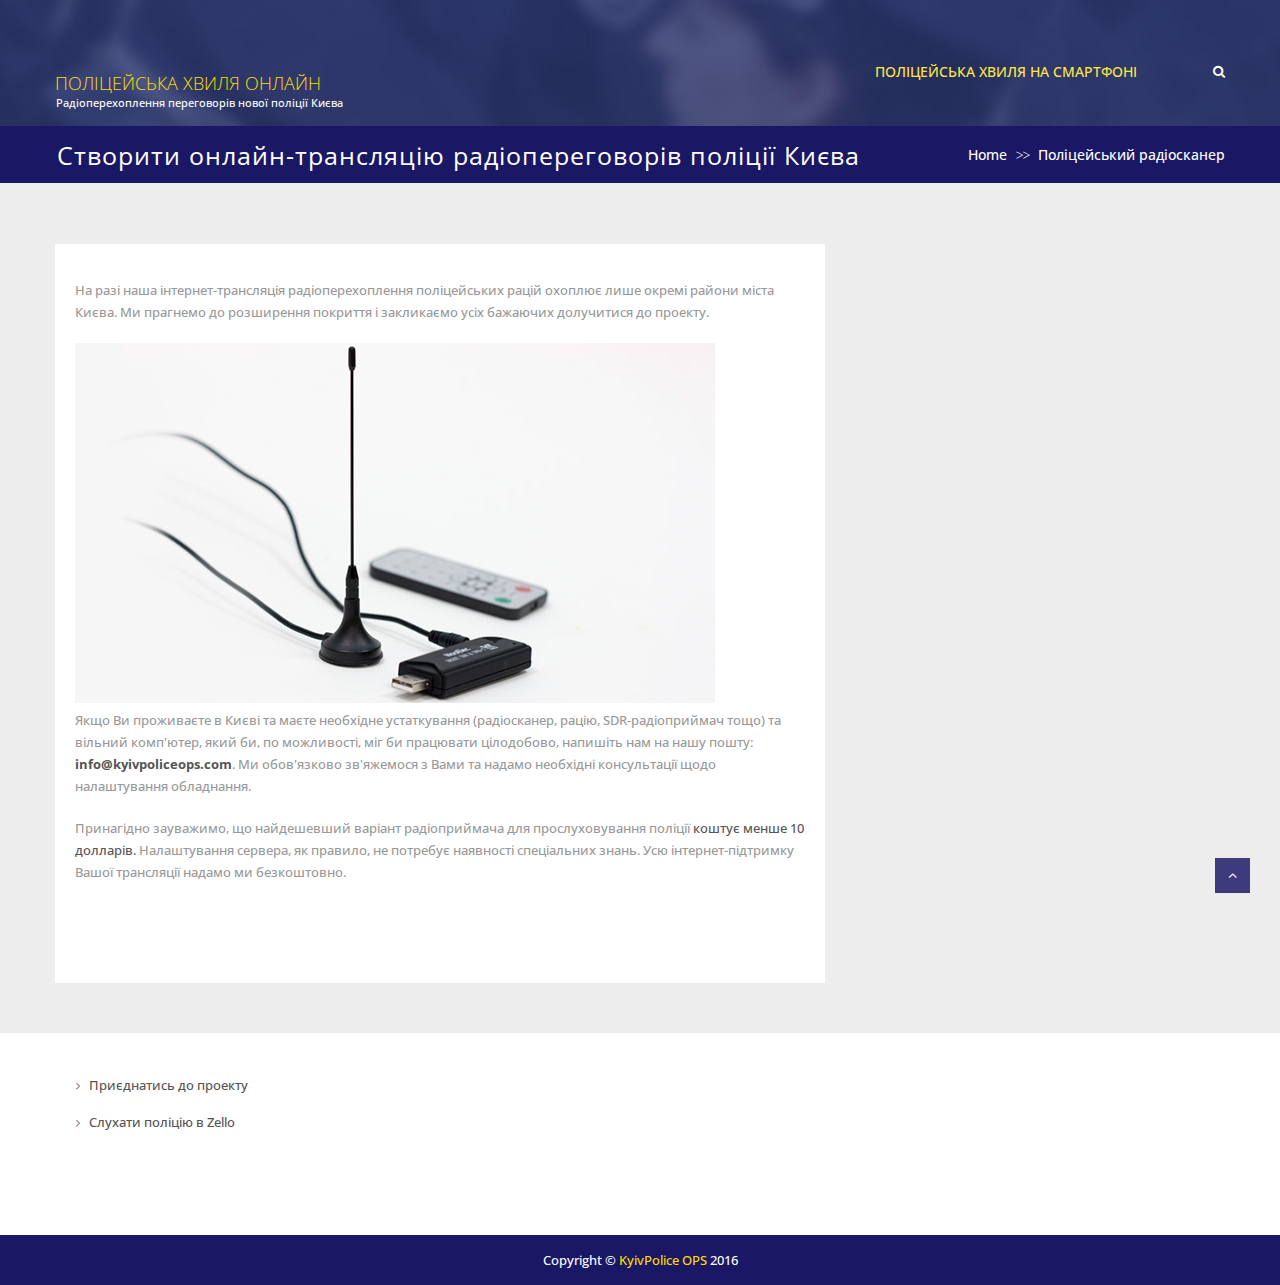
<file: транслювати-переговори-поліції-в-інтернет.html>
<!DOCTYPE html>
<!--[if IE 7]>
<html class="ie ie7" lang="uk">
<![endif]-->
<!--[if IE 8]>
<html class="ie ie8" lang="uk">
<![endif]-->
<!--[if !(IE 7) | !(IE 8)  ]><!-->
<html lang="uk">
<!--<![endif]-->
<head>
<meta http-equiv="Content-Type" content="text/html; charset=UTF-8" />
<meta name="viewport" content="width=device-width, initial-scale=1.0, maximum-scale=1.0, user-scalable=no" />
<meta content="text/html; charset=utf-8" http-equiv="Content-Type" />
<!--[if IE 9]>
<meta http-equiv="X-UA-Compatible" content="IE=9" />
<![endif]-->
<link rel="profile" href="http://gmpg.org/xfn/11" />
<title>Транслювати радіопереговори поліції в інтернет - Поліція онлайн</title>

<link rel='stylesheet' id='wpclef-main-css'  href='files/main.min.css' type='text/css' media='all' />
<link rel='stylesheet' id='convac-style-css'  href='files/style.css' type='text/css' media='all' />
<!-- <link rel='stylesheet' id='convac-animation-stylesheet-css'  href='http://grum.esy.es/wp-content/themes/convac-lite/css/convac-animation.css?ver=1.0.6' type='text/css' media='all' />
<link rel='stylesheet' id='convac-awesome-theme-stylesheet-css'  href='http://grum.esy.es/wp-content/themes/convac-lite/css/font-awesome.css?ver=1.0.6' type='text/css' media='all' />-->
<link rel='stylesheet' id='flexslider-theme-stylesheet-css'  href='files/flexslider.css' type='text/css' media='all' />
<link rel='stylesheet' id='convac-prettyPhoto-style-css'  href='files/prettyPhoto.css' type='text/css' media='all' />
<link rel='stylesheet' id='convac-ddsmoothmenu-superfish-stylesheet-css'  href='files/superfish.css' type='text/css' media='all' />
<link rel='stylesheet' id='bootstrap-responsive-theme-stylesheet-css'  href='files/bootstrap-responsive.css?ver=1.0.6' type='text/css' media='all' /> 
<link rel='stylesheet' id='googleFontsOpensans-css'  href='//fonts.googleapis.com/css?family=Open+Sans%3A400%2C600&#038;ver=1.0.6' type='text/css' media='all' />

<script type='text/javascript' src='files/js/jquery.js?ver=1.11.3'></script>
<script type='text/javascript' src='files/js/jquery-migrate.min.js?ver=1.2.1'></script>
<script type='text/javascript' src='files/js/custom.js?ver=1.0'></script>

<link rel="stylesheet" href="https://maxcdn.bootstrapcdn.com/font-awesome/4.5.0/css/font-awesome.min.css">
<style type="text/css">

  /***************** THEME *****************/
  .res-button{color: ;background:;}
  .res-button:hover{background: ;color:;}
  .bread-title-holder,.teamsocial li a,.skepost-meta > span,#wp-calendar tbody a{ background: #1A1765;}
  .skt-opening-hours-widget .opening-hours-list li:hover {border-top-color: #1e1899; }
  .service-icon:before {border-bottom-color: #1e1899; }
  h1, h2, h3, h4, h5, h6,.food_map_window .food_right_sec h3,.contact_form_title,#contact_page_temp .contact_top_block h3,blockquote.sketch-quote a,.quoteauthor a,blockquote,.widget_tag_cloud a{color: #1e1899;}
  .error404 #searchform input[type="text"]:focus, .search #searchform input[type="text"]:focus, #sidebar #searchform input[type="text"]:focus, #footer #searchform input[type="text"]:focus,#wp-calendar {border-color: #1e1899;} 
  li.ui-timepicker-selected, .ui-timepicker-list li:hover, .ui-timepicker-list .ui-timepicker-selected:hover,#wp-calendar thead{background: #1e1899;} 
  .sticky-post {color : #1e1899;border-color:rgba(30,24,153,.6)}
  #footer,.skt-opening-hours-widget .opening-hours-list li.active{ border-color: #1e1899; }
  .social li a:hover,.skt-opening-hours-widget .opening-hours-list li:hover,.skt-opening-hours-widget .opening-hours-list li.active,#about_author_box .author_social li a,.sketch_price_table .price_table_inner ul li.table_title{background: #1e1899;}
  .social li a:hover:before{color:#fff; }
  a#backtop,#respond input[type="submit"],.skt-ctabox div.skt-ctabox-button a:hover,.continue a,#convac-paginate .convac-current,#convac-paginate a:hover,.comments-template .reply a,#commentsbox .reply a,#content .contact-left form input[type="submit"]:hover,.skt-parallax-button:hover,.sktmenu-toggle,#footer .tagcloud a:hover,._404_artbg img,.full-map-box .hsearch-close,form input[type="submit"],.widget_tag_cloud a:hover {background-color: #3E3B7D; }
  form.wpcf7-form input[type="submit"],#convac_lite_reservation input[type="submit"],.postformat-gallerycontrol-nav a.postformat-galleryactive,.skt-rate-price{background-color: #1e1899; }
  .skt-ctabox div.skt-ctabox-button a,#portfolio-division-box .readmore,.teammember,.slider-link a,.ske_tab_v ul.ske_tabs li.active,.ske_tab_h ul.ske_tabs li.active,#content .contact-left form input[type="submit"],.filter a,.skt-parallax-button,#convac-paginate a:hover,#convac-paginate .convac-current,form.wpcf7-form input[type="text"]:focus,form.wpcf7-form input[type="email"]:focus,
  form.wpcf7-form input[type="url"]:focus,form.wpcf7-form input[type="tel"]:focus,
  form.wpcf7-form input[type="number"]:focus,form.wpcf7-form input[type="range"]:focus,
  form.wpcf7-form input[type="date"]:focus,form.wpcf7-form input[type="file"]:focus,form.wpcf7-form textarea:focus,
  #convac_lite_reservation input[type="text"]:focus,
  #convac_lite_reservation input[type="email"]:focus,#sidebar select:focus,#footer select:focus,
  #convac_lite_reservation input[type="number"]:focus,#convac_lite_reservation textarea:focus,#respond input:focus, #respond textarea:focus,
  form input[type="text"]:focus,form input[type="email"]:focus,
  form input[type="url"]:focus,form input[type="tel"]:focus,
  form input[type="number"]:focus,form input[type="range"]:focus,
  form input[type="date"]:focus,form input[type="file"]:focus,form textarea:focus,
  .skt-opening-hours-widget .opening-hours-list,.widget_tag_cloud a{border-color:#1e1899;}
  .clients-items li a:hover{border-bottom-color:#1e1899;}
  a:hover,.ske-footer-container ul li:hover:before,.ske-footer-container ul li:hover > a,.ske_widget ul ul li:hover:before,.ske_widget ul ul li:hover,.ske_widget ul ul li:hover a,.title a ,.skepost-meta a:hover,.post-tags a:hover,.entry-title a:hover ,.readmore a:hover,#Site-map .sitemap-rows ul li a:hover ,.childpages li a,#Site-map .sitemap-rows .title,.ske_widget a:hover,#footer .third_wrapper a:hover,.ske-title,#content .contact-left form input[type="submit"],.filter a,span.team_name, a.comment-edit-link,.mid-box-mid .mid-box:hover .iconbox-content h4,.error-txt,.skt-ctabox .skt-ctabox-content h2,a.comment-edit-link:hover,.skepost-meta i,.topbar_info i, .topbar_info .head-phone-txt {color: #1e1899;text-decoration: none;}
  .single #content .title,#content .post-heading,.childpages li ,.fullwidth-heading,.comment-meta a:hover,#respond .required, .skt-opening-hours-widget .opening-hours-list li:before,.ske-title.ske-footer-title,h3#comments-title, h3#reply-title,.nav-previous,.nav-next,#comments,.full-map-box .hsearch-close:hover,#convac_lite_review .convac_lite_review_form_title,.cust-review-title,#reviewer_review_box i,.single-meta-content span,.iconbox-icon i,.customer-reviews .review-menuitem,.post.skt_menu_items .menu-item-price span,.sketch_price_table .price_in_table .value  {color: #1e1899;} 

  .specialities-icon .sketch-font-convac-hot-plate-icons,.review-icon .sketch-font-convac-hot-dish-icon,.about-icon.sketch-font-convac-hot-dish-icon,.about_page_content .about_icon1 .sketch-font-convac-house-icon,.about_page_content .about_icon2 .sketch-font-convac-martini-wine-glass-icon,.icon_image_cap .sketch-font-convac-chief-cap-icon,#about_logos_block .icon_image_fog .sketch-font-convac-fork-knife-icon,.iconbox-icon a.skt-featured-icons i{color: ;}
  .sketch_price_table .active_best_price {background-color: ;}

  .single-menu-rating, .single-menu-item-price, .single-menu-item-vnveg, .single-menu-itemtype,#ske-like-dislike {  border-bottom: 1px solid rgba(30,24,153,.2); }
  
  .fdz-map-overlay{background-image: url('');}
  
  *::-moz-selection{background: #1e1899;color:#fff;}
  ::selection {background: #ffea00;color:#fff;}
  #skenav ul ul li a:hover{background-color: #1e1899;color:#ffea00;}
  .sticky-post { border-color: #1e1899;  }
  #searchform input[type="submit"]{ background: none repeat scroll 0 0 #1e1899;  }

  .col-one .box .title, .col-two .box .title, .col-three .box .title, .col-four .box .title {color: #1e1899 !important;  }
  .footer-top-border {border: 2px solid #1e1899;}
  .front-page #wrapper{background: none repeat scroll 0 0 rgba(0, 0, 0, 0); }

  /************** HEADER PAGE BACKGROUND **********/
  
  .home .header-top-wrap,.home.front-page .header-top-wrap { background: url("files/images/header-static-img.jpg") no-repeat scroll top center transparent;-webkit-background-size: cover;-moz-background-size: cover ;-o-background-size: cover ; background-size: cover ; height: 720px; width: 100%; }
  .header-top-wrap,.page .header-top-wrap,.single .header-top-wrap,.archive .header-top-wrap,.search .header-top-wrap,.error404 .header-top-wrap { background: url("files/images/header-static-img.jpg") no-repeat scroll top center transparent;-webkit-background-size: cover;-moz-background-size: cover ;-o-background-size: cover ; background-size: cover ; height: auto; width: 100%;}
  .header-top-wrap .social_icon,.page .header-top-wrap .social_icon,.single .header-top-wrap .social_icon,.archive .header-top-wrap .social_icon,.search .header-top-wrap .social_icon,.error404 .header-top-wrap .social_icon{ display:none; }
  .home.front-page .header-top-wrap .social_icon,.home.blog .header-top-wrap .social_icon{ display:block; }

  /********************** MAIN NAVIGATION **********************/
  #skenav li a:hover,#skenav .sfHover { color: #fff;}
  #skenav .sfHover a{ color: #ffdd00;}
  #skenav ul ul li{ background: none repeat scroll 0 0 #222222; color: #FFFFFF; }
  #skenav ul ul li a:hover{background-color: rgba(30,24,153,.8);color:#fff;}
  #skenav ul ul:after{border-bottom-color:#1e1899;}
  #skenav ul ul ul:after{border-bottom:none;}
  #skenav ul ul,#skenav ul ul ul{border-top-color:#1e1899;}
  #skenav ul ul ul {  margin: 0;  }
  blockquote.sketch-quote,blockquote{margin-bottom: 27px;border-left: 8px solid #1e1899;border-radius: 10px; border-right: 8px solid; border-style: solid; border-width: 1px 8px; } 

  .skehead-headernav .logo {
    height: 40px;
    width: 156px;
  }


</style>

<script type="text/javascript">
jQuery('document').ready(function(){
  jQuery('ul#menu-main').sktmobilemenu({'fwidth':'825'});
});
</script></head>
<body class="page page-id-11 page-template-default" >

	<div id="wrapper" class="skepage">
	
		<div class="header-top-wrap">
		
			<div class="header-topbar clearfix">
				<div class="container"> 
					<div class="row-fluid">
						<!-- #logo -->
						<div id="logo" class="span4">
														<!-- #description -->
							<div id="site-title" class="logo_desp">
								<a href="http://kyivpoliceops.com/" title="Поліція онлайн" >Поліцейська хвиля онлайн</a> 
								<div id="site-description">Радіоперехоплення переговорів нової поліції Києва</div>
							</div>
							<!-- #description -->
													</div>
						<!-- #logo -->
						
						<!-- .top-nav-menu --> 
						<div class="top-nav-menu span8"> 
							<div class="top-nav-menu span11">
																<div class="ske-menu" id="skenav">
									<ul id="menu-main" class="menu">
										<!-- <li class="page_item page-item-2"><a href="http://kyivpolice.github.io/about/">About</a></li> -->
<li class="page_item page-item-11 current_page_item"><a href="http://kyivpoliceops.com/%d0%bf%d0%b5%d1%80%d0%b5%d0%b3%d0%be%d0%b2%d0%be%d1%80%d0%b8-%d0%bf%d0%be%d0%bb%d1%96%d1%86%d1%96%d1%97-%d0%bd%d0%b0-%d1%81%d0%bc%d0%b0%d1%80%d1%82%d1%84%d0%be%d0%bd%d1%96.html">Поліцейська хвиля на смартфоні</a></li>
									</ul>
								</div>
															</div>
															<li class="nav-search-icon span1">
									<a href="javascript:void(0);" class="search-strip" title="search"><i class="fa fa-search"></i></a>
									<!-- search-strip -->
									<div class="hsearch" >
										<div class="container">
											<div class="row-fluid">
												<form method="get" id="header-searchform" action="http://kyivpoliceops.com/">
													<fieldset>
														<input type="text" value="" placeholder="Search Here ..." id="s" name="s">
														<input type="submit" value="Search" id="header-searchsubmit">
													</fieldset>
												</form>
												<div class="hsearch-close"></div>
											</div>
										</div>
									</div>
									<!-- search-strip -->
								</li>
													</div>
						<!-- .top-nav-menu --> 
					</div>
				</div>					
			</div>
			<div class="header-clone"></div>
			<!-- header-topbar -->
			
			
			<!-- Header Author Slider Starts -->
						<!-- Header Author Slider Ends -->
			
			
			<!-- Social Links Section -->
			<div class="social_icon container">
				<div class="head_social_title">Розповісти друзям:</div>				<ul class="clearfix">
					<li class="fb-icon"><a target="_blank" href=""><span class="fa fa-facebook" title="Facebook"></span></a></li>					<li class="tw-icon"><a target="_blank" href=""><span class="fa fa-twitter" title="Twitter"></span></a></li>					<li class="gplus-icon"><a target="_blank" href=""><span class="fa fa-google-plus" title="Google Plus"></span></a></li>					<li class="pinterest-icon"><a target="_blank" href=""><span class="fa fa-pinterest" title="Pinterest"></span></a></li>					<li class="linkedin-icon"><a target="_blank" href=""><span class="fa fa-linkedin" title="Linkedin"></span></a></li>					<li class="foursquare-icon"><a target="_blank" href=""><span class="fa fa-foursquare" title="Foursquare"></span></a></li>					<li class="flickr-icon"><a target="_blank" href=""><span class="fa fa-flickr" title="Flickr"></span></a></li>					<li class="youtube-icon"><a target="_blank" href=""><span class="fa fa-youtube-play" title="Youtube"></span></a></li>				</ul>
			</div>
			<!-- Social Links Section -->
			
		</div>
	
	<!-- header image section -->

<div id="main" class="clearfix">


<div class="main-wrapper-item"> 
			<div class="bread-title-holder">
		<div class="bread-title-bg-image full-bg-breadimage-fixed"></div>
		<div class="container">
			<div class="row-fluid">
				<div class="container_inner clearfix">
					<h1 class="title">Створити онлайн-трансляцію радіопереговорів поліції Києва</h1>
					<section class="cont_nav"><div class="cont_nav_inner"><p><a href="http://kyivpoliceops.com/">Home</a>&nbsp;<span class="skt-breadcrumbs-separator"> &gt;&gt; </span>&nbsp;<span>Поліцейський радіосканер</span></p></div></section>				</div>
			</div>
		</div>
	</div>

	<div class="page-content default-pagetemp">
		<div class="container post-wrap">
			<div class="row-fluid">
				<div id="content" class="span8">
					<div class="post clearfix" id="post-11">
						<div class="skepost">
							<p>На разі наша інтернет-трансляція радіоперехоплення поліцейських рацій охоплює лише окремі райони міста Києва. Ми прагнемо до розширення покриття і закликаємо усіх бажаючих долучитися до проекту.&nbsp;</p>
							<img src="files/images/rtl-sdr.jpg" alt="rtl-sdr радіоприймач"/>
<p>Якщо Ви проживаєте в Києві та маєте необхідне устаткування (радіосканер, рацію, SDR-радіоприймач тощо) та вільний комп&#39;ютер, який би, по можливості, міг би працювати цілодобово, напишіть нам на нашу пошту: <strong><a href="mailto:kyivpoliceops.com" title="Написати нам">info@kyivpoliceops.com</a></strong>. Ми обов&#39;язково зв&#39;яжемося з Вами та надамо необхідні консультації щодо налаштування обладнання.</p>
<p>Принагідно зауважимо, що найдешевший варіант радіоприймача для прослуховування поліції <a href="http://ru.aliexpress.com/af/rtl%25252dsdr.html?ltype=wholesale&SearchText=rtl-sdr&d=y&origin=n&initiative_id=SB_20160107111705&isViewCP=y&catId=0" rel="nofollow">коштує менше 10 долларів.</a> Налаштування сервера, як правило, не потребує наявності спеціальних знань. Усю інтернет-підтримку Вашої трансляції надамо ми безкоштовно.</p>

													</div>
					<!-- skepost --> 
					</div>
					<!-- post -->
						
																				<div class="clearfix"></div>
				</div>
				<!-- content -->

				<!-- Sidebar -->
				<div id="sidebar" class="span4"><div id="sidebar_2" class="ske_widget">
	<ul class="skeside">
			</ul>
</div>

<!-- #sidebar_2 .ske_widget --></div>
				<div class="clearfix"></div>
				<!-- Sidebar --> 
			</div>
		</div>
	</div>
</div>

	<div class="clearfix"></div>
</div>
<!-- #main --> 

<!-- Footer Strip Starts Here -->
	<div id="footer_strip"></div>
<!-- Footer Strip Ends Here -->

<!-- #footer -->
<div id="footer">
	<div class="container">
		<div class="row-fluid">
			<div class="second_wrapper">
				<div id="text-5" class="ske-footer-container span3 ske-container widget_text">			
					<div class="textwidget">
						<ul>
              				<li><a href="транслювати-переговори-поліції-в-інтернет.html">Приєднатись до проекту</a></li>
              				<li><a href="переговори-поліції-на-смартфоні.html">Слухати поліцію в Zello</a></li>
            			</ul>
					</div>
		</div><div id="text-4" class="ske-footer-container span3 ske-container widget_text">			<div class="textwidget">

</div>
		</div>				<div class="clearfix"></div>
			</div><!-- second_wrapper -->
		</div>
	</div>

	<div class="third_wrapper">
		<div class="container">
			<div class="row-fluid">
				<div class="copyright span12">  </div>
				<div class="owner span12">Copyright © <a href="mailto:kyivpoliceops.com" title="Написати Kyiv Police Radio">KyivPolice OPS</a> 2016</div>
				<div class="clearfix"></div>
			</div>
		</div>
	</div><!-- third_wrapper --> 
</div>
<!-- #footer -->

</div>
<!-- #wrapper -->
	<a href="JavaScript:void(0);" title="Back To Top" id="backtop"></a>
	<script type='text/javascript' src='http://grum.esy.es/wp-includes/js/comment-reply.min.js?ver=4.4'></script>
<script type='text/javascript' src='http://grum.esy.es/wp-includes/js/hoverIntent.min.js?ver=1.8.1'></script>
<script type='text/javascript' src='http://grum.esy.es/wp-content/themes/convac-lite/js/superfish.js?ver=1'></script>
<script type='text/javascript' src='http://grum.esy.es/wp-content/themes/convac-lite/js/jquery.easing.1.3.js?ver=1.0'></script>
<script type='text/javascript' src='http://grum.esy.es/wp-content/themes/convac-lite/js/waypoints.min.js?ver=1.0'></script>
<script type='text/javascript' src='http://grum.esy.es/wp-content/themes/convac-lite/js/jquery.prettyPhoto.js?ver=1'></script>
<script type='text/javascript' src='http://grum.esy.es/wp-includes/js/wp-embed.min.js?ver=4.4'></script>
    <script>
  (function(i,s,o,g,r,a,m){i['GoogleAnalyticsObject']=r;i[r]=i[r]||function(){
  (i[r].q=i[r].q||[]).push(arguments)},i[r].l=1*new Date();a=s.createElement(o),
  m=s.getElementsByTagName(o)[0];a.async=1;a.src=g;m.parentNode.insertBefore(a,m)
  })(window,document,'script','//www.google-analytics.com/analytics.js','ga');

  ga('create', 'UA-72077100-1', 'auto');
  ga('send', 'pageview');

</script>
</body>
</html>
</file>
<file: files/style.css>
/*
Theme Name: Convac Lite
Theme URI: https://sketchthemes.com/premium-themes/multi-author-wordpress-blog-theme-for-bloggers/
Description: Convac Lite is minimal multipurpose wordpress theme to amplify your blogging experience. Best theme for magazine, article, portfolio or photography. With Convac Lite WordPress theme, an author can air his views through blogs, reviews, books or editorial in the most efficient way. It is the best blog theme as well as the best business theme. Your video blog and photography will appear extra appealing with Convac Lite. This clean and responsive theme has the subscription widget and all format support mechanism.
Version: 1.0.6
Author: SketchThemes
Author URI: https://sketchthemes.com/
License: GNU General Public License v3.0
License URI: http://www.gnu.org/licenses/gpl-3.0.html
Tags: blue, gray, orange, pink, purple, dark, light, two-columns, right-sidebar, fixed-layout, fluid-layout, responsive-layout, custom-colors, custom-menu, featured-images, full-width-template, post-formats, sticky-post, theme-options, threaded-comments, translation-ready
Text Domain: convac-lite
---------------------------------------------------------------*/

/*-------------------------------------------------------------*/
.clear {clear:both;}
html, body, div, span, applet, object, iframe, h1, h2, h3, h4, h5, h6, p, blockquote, pre, a, abbr, acronym, address, big, cite, code, del, dfn, em, font, img, ins, kbd, q, s, samp, small, strike, strong, sub, sup, tt, var, b, u, i, center, dl, dt, dd, ol, ul, li, fieldset, form, label, legend, table, caption, tbody, tfoot, thead, tr, th, td {background: transparent;border: 0;margin: 0;padding: 0;vertical-align: baseline;}
body {font-weight: 500; color: #999999;font-family: 'Open Sans', sans-serif;font-size: 13px;  line-height: 22px;background: none repeat scroll 0 0 #eeeded;}
p, dl, hr, h1, h2, h3, h4, h5, h6, ol, ul, pre, table, address, fieldset, figure {  margin-bottom: 20px;  line-height: 22px;}
h1, h2, h3, h4, h5, h6{ color: #555555;font-family: 'Open Sans', sans-serif;font-weight: normal;letter-spacing:1px;}
pre {  overflow: auto;  width: 98%;}
embed {max-width: 100%;}
ol{list-style: decimal outside none;}
ul{list-style-type: disc;}
li{margin-left: 30px;}
dl {margin: 0 0 24px;float: left;}
dt {font-weight: 400;}
dd {margin-bottom: 18px;}
blockquote {padding: 10px 15px 10px 18px !important;} 	
cite{font-weight: 400;}
blockquote cite a{color: #FFFFFF;}
iframe { max-width: 100%; width:100%;outline: none;border:none;overflow:hidden;border:none;border-radius:2px;}
blockquote:before, blockquote:after {  content: '';content: none;}
del {text-decoration: line-through;}

/* tables still need 'cellspacing="0"' in the markup */
table {border-collapse: collapse;  border-spacing: 0;  }
th{color:#000; text-align: center;font-weight: 400;  }
th,td{padding:3px 5px;  border: 1px solid #CCCCCC; }
a img {border: none;}
a {text-decoration: none;color: #555;}
a, img, a img, input[type="text"], input[type="password"], input, textarea {outline:none;}
a{transition: all 0.3s linear 0s;  -webkit-transition: all 0.3s linear 0s; -moz-transition: all 0.3s linear 0s; -o-transition: all 0.3s linear 0s;  }
a:hover{ color: #ffea00;transition: all 0.3s linear 0s;  -webkit-transition: all 0.3s linear 0s; -moz-transition: all 0.3s linear 0s; -o-transition: all 0.3s linear 0s;  }


/* =HEADER
================================================================*/
body.overflowhide {overflow:hidden;}
.page-template-template-front-page-php .header-top-wrap{width: 100%; padding-top: 20px;margin-bottom:0px; z-index: 999;background: none repeat scroll 0 0 rgba(0, 0, 0, 0);}
.page-template-template-front-page-php #footer_strip{display:none;}
.header-top-wrap{box-sizing: border-box;-moz-box-sizing: border-box;}
.header-topbar .row-fluid {position:relative;}
.convac-image-post{text-align:center;}
#header {padding: 0;min-height: 55px; position: relative;z-index: 9999;}
#header .row-fluid {background: none repeat scroll 0 0 rgba(0,0,0,.8); min-height: 55px;}
#skehead{ line-height: 0; z-index: 999999999;position: relative;}

.skehead-headernav{ left: 0;top: 0;width: 100%;z-index: 200;}
#header.skehead-headernav.skehead-headernav-shrink{position:fixed;-moz-box-sizing: border-box;box-sizing: border-box;}
#logo {margin-bottom: 5px; margin-top: 14px; max-height: 62px; position: relative;}
#logo #site-title { display: block;font-size: 18px;margin: 8px 0 11px;}
#logo img {height: 62px;width: auto;}
.skehead-headernav .logo{margin-top:18px;}
.skehead-headernav.skehead-headernav-shrink .logo { height: 34px;margin-top: 3px;position: relative;top: 3px;width: auto;}
.skehead-headernav.skehead-headernav-shrink #logo #site-title {margin: 0 0 2px;}
#logo #site-title a { color: #ffdd00;display: inline-block;font-size: 18px;font-weight: 300;line-height: 23px; margin-top: 5px; text-decoration: none; text-transform: uppercase;}
#logo #site-description { color: #fff; font-size: 11px; line-height: 15px;position: relative; left: 1px;}
.skehead-headernav.skehead-headernav-shrink #logo #site-title a{font-size: 15px;line-height: 20px; margin-top: 6px;}
.skehead-headernav.skehead-headernav-shrink #logo #site-description { font-size: 11px;margin-top: 2px;}
#skehead #skenav { margin-top:0px; }
.convac-image-post img{max-width:100%;}
.children .caret{background: url("images/Right-arrow.png") no-repeat scroll 0 0 rgba(0, 0, 0, 0);content: ""; display: inline-block; height: 8px; margin-left: 6px;width: 8px;}
.sub-menu .caret,.sub-menu .item_selected {display:none;}
.small-divider {height:12px;background:url('images/small-div.png') center center no-repeat;margin:50px 0;}
.post-edit-link {margin-left: 20px;}
/* =NAVIGATION
================================================================*/
#skenav {background:none repeat scroll 0 0 transparent;display:block;margin-left:auto; margin-right:auto; border:medium none;line-height:0;}
#skehead .sub-menu {display: none;}
#skenav .ske-menu,ul.menu {font-size:13px;margin: 0px;display:block;width:auto;text-align:right;}
.widget_nav_menu ul.menu {font-size:13px;margin: 0px;display:block;width:auto;text-align:left;}
.ske_widget .widget_nav_menu a{color:#555;}
#skenav .ske-menu ul.menu {list-style:none;margin: 0;}
#skenav .ske-menu .menu li, ul.menu li {position: relative;margin-left: 0px;list-style: none outside none;display:inline-block; }
#skenav ul .sub-menu li ,#skenav ul ul li {display: block; width:100%; }
#skenav ul .children li:first-child,#skenav ul .sub-menu li:first-child {border-top: none;}
#skenav ul li:hover{z-index:999999999999;}
#skenav ul ul,#skenav ul ul ul {left: 0; margin-left: 22px; position: absolute; text-align: left; top: 100%; width: 200px; z-index: 99999;border-top:3px solid #fff;}
#skenav ul ul:after { border-bottom: 6px solid #000; border-left: 7px solid transparent; border-right: 7px solid transparent; content: ""; display: block; height: 0; left: 10px; position: absolute; top: -9px; width: 0; }
#skenav ul ul ul.sub-menu,#skenav ul ul ul.children{ border-top: 0 none;left: 100%;top:0px !important;margin-top:0;}
#skenav ul ul li{border-top: 1px solid #363636;}
#skenav a {color: #ffe642; display: block; font-size: 14px; line-height: 53px; padding: 0 22px; text-decoration: none; text-transform: uppercase;}
#skenav ul ul a {line-height: 1.2em;font-size: 13px;padding: 12px 15px;width: auto;height: auto;color: #FFFFFF;}
#skenav .children .item_selected {display:none;}
#header.skehead-headernav-shrink .row-fluid {background: transparent;}
#header.skehead-headernav-shrink #skenav a{ line-height: 56px; }
#header.skehead-headernav-shrink #skenav ul ul a { line-height: 1.2em; }
.skehead-headernav-shrink #skehead {background: none repeat scroll 0 0 rgba(0,0,0,.8);}
.nav-search-icon{line-height:53px; text-align: right;}
.nav-search-icon a{color:#fff;outline:none;}


/* =#HEADER TOP
================================================================*/
.header-topbar{padding-top:45px;}
#wrapper .hsearch{}
#wrapper .hsearch .row-fluid {background-color: #19262b; bottom: 0; display: none; height: 100%; left: 0; line-height: 55px; margin: 0; position: fixed; right: 0; top: 0; z-index: 99999;}
#wrapper .hsearch .container{ height: inherit; position: static; }
#wrapper .hsearch form, #wrapper .hsearch fieldset,#wrapper .hsearch input { height: inherit; margin: 0; padding: 0; }
#wrapper .hsearch fieldset { border: medium none;}
#wrapper .hsearch input[type="text"] {background-color: rgba(0, 0, 0, 0); border: medium none; color: #fff !important;font-size: 50px; font-weight: normal; height: 100px; left: 0; margin-top: -50px; padding: 0 50px; position: absolute; right: 0; text-align: center; text-transform: uppercase; top: 50%; transition: none 0s ease 0s ; width: 100%;}
#wrapper .hsearch input[type="submit"] { display: none; }
#wrapper .hsearch .hsearch-close { outline:none;background: url("images/cross.png") no-repeat scroll center center transparent; cursor: pointer; height: 58px; opacity: 0.6; position: absolute; right: 20px; top: 20px; width: 58px;-webkit-transition:all .3s ease 0s;-moz-transition: all .3s ease 0s;-o-transition: all .3s ease 0s;transition: all .3s ease 0s;}
#wrapper .hsearch .hsearch-close:hover{opacity: 1;}
.social_icon {text-align:center; margin-bottom: 55px;}
.social_icon ul{margin: 40px 0 0;}
.social_icon .head_social_title { color: #fff;font-size: 32px; letter-spacing: 1px; margin-top:40px; }
.social_icon:before { background: none repeat scroll 0 0 #fff; content: ""; height: 1px; margin-left: auto; margin-right: auto; opacity: 0.6; width: 40%; }
.social_icon li {display: inline-block; list-style-type: none; margin-left: 0;}
.social_icon a { background: none repeat scroll 0 0 transparent; border: 2px solid #fff; border-radius: 100%; color: #ffffff; display: inline-block; font-size: 20px; height: 24px; line-height: 24px; margin: 0 3px; padding: 6px; text-align: center; width: 24px; }
.social_icon a.search-strip{ background: none repeat scroll 0 0 rgba(0, 0, 0, 0);border: 1px solid; color: #000000; height: 21px; line-height: 19px;-webkit-transition:all .3s ease 0s;-moz-transition: all .3s ease 0s;-o-transition: all .3s ease 0s;transition: all .3s ease 0s;}
.social_icon a.search-strip:hover{ background: none repeat scroll 0 0 rgba(0, 0, 0, 0.6); border: 1px solid #000000; color: #FFFFFF;}
.social_icon li a:hover,.social_icon li a{-webkit-transition:all .3s ease 0s;-moz-transition: all .3s ease 0s;-o-transition: all .3s ease 0s;transition: all .3s ease 0s;}
.social_icon li.linkedin-icon a:hover { background: none repeat scroll 0 0 #0280B0; }
.social_icon li.fb-icon a:hover { background: none repeat scroll 0 0 #ffea00; }
.social_icon li.tw-icon a:hover { background: none repeat scroll 0 0 #ffea00; }
.social_icon li.flickr-icon a:hover { background: none repeat scroll 0 0 #D80068; }
.social_icon li.gplus-icon a:hover { background: none repeat scroll 0 0 #d14836; }
.social_icon li.youtube-icon a:hover { background: none repeat scroll 0 0 #cc332d; }
.social_icon li.foursquare-icon a:hover { background: none repeat scroll 0 0 #0cbadf; }
.social_icon li.pinterest-icon a:hover { background: none repeat scroll 0 0 #cb2028; }
.social_icon li.vk-icon a:hover { background: none repeat scroll 0 0 #ffea00; }


/* =#CONTENT
================================================================*/
#container {}
#main {padding: 0 0 0px; margin-bottom: 50px;position:relative;}
#content {  word-wrap: break-word;  -ms-word-wrap: break-word; }
.page #content {background: none repeat scroll 0 0 #fff; }
.left-sidebar #content{margin-top:0px;}
.container.post-wrap {padding-top: 60px;}
.default-pagetemp #content {}
#content .post { border-top: 1px solid #eeeeee;background: none repeat scroll 0 0 #fff; padding: 35px 20px;margin-bottom: 30px;}
.tag #content, .category #content,.archive  #content, .search  #content {margin-bottom:15px;}
.search #content .post { }
.blog-template .container.post-wrap, .blog .container.post-wrap{padding-top: 60px;}
.blog-template .navigation #convac-paginate, .blog .navigation #convac-paginate{margin-bottom:0px;}
.fullwidth-temp #content .post{padding-bottom:30px;}
.sitemap-temp #content{margin-bottom:30px;}
.default-pagetemp #content .post{padding-bottom:50px;}
.entry {  margin: 10px 0 15px;  }
.entry-title a {  color: #000000;  text-decoration: none;  }
.post-title{ margin-bottom: 24px;}
.post-title a { font-family: 'Open Sans', sans-serif; font-size: 26px; line-height: 30px;transition: all 0.3s linear 0s; -webkit-transition: all 0.3s linear 0s;-moz-transition: all 0.3s linear 0s;-o-transition: all 0.3s linear 0s; letter-spacing: 1px;} 	
.title{  font-size: 26px; line-height: 30px;} 
body.search .post.skt_menu_items .skepost-meta, .skepost-meta { color: #999999;font-size: 12px; margin:0px;padding-left: 10px;word-spacing: 2px; float: left;} 	
.skepost-meta abbr {  border: none;  }
.skepost-meta abbr:hover {  border-bottom: 1px dotted #666;  }
.skepost {clear: both;  }
.skepost img {margin-bottom: 10px;  }
.skepost input {  margin: 0 0 24px 0;  }
.skepost input.file, .skepost input.button {  margin-right: 24px;  }
.skepost label {color: #888;  font-size: 12px;  }
.skepost select {margin: 0 0 24px 0;  }
.skepost sup, .skepost sub {font-size: 10px;}
.skepost blockquote.left {float: left;margin-left: 0;  margin-right: 24px;  text-align: right;  width: 33%;}
.skepost blockquote.right {float: right;margin-left: 24px;  margin-right: 0;  text-align: left;  width: 33%;}
body.page .edit-link {clear: both;  display: block;} 
.skepost-meta a {text-decoration:none; font-weight: 400; color: #999999;}
.skepost-meta > span { background: none repeat scroll 0 0 #f65e13; color: #fff;display: block; height: 80px; margin-bottom: 10px; padding: 0; width: 84px;}
.skepost-meta .post-type-img > img {padding: 18px;}

.skepost-meta span.author-name { height: 65px; line-height: 0; padding: 8px 7px; width: 70px; } 
.skepost-meta .avatar.photo { height: 65px !important; } 
.skepost-meta span.date { height: 46px; padding: 17px 15px; width: 53px; text-align: center; text-transform: uppercase; font-size: 11px } 
.skepost-meta .date > span { display: inline-block; font-size: 20px; font-weight: bold; text-align: center; width: 50px; } 
.skepost-meta .comments > img { padding: 14px 0 0 18px; } 
.comments > span,.comments a > span { display: block; color: #fff; font-size: 13px; font-weight: bold; padding: 0 4px; position: relative; text-align: center; top: -9px; } 
.vert-skepost-meta{padding:0;margin-bottom: 10px;}
.skepost-meta.vert-skepost-meta span:first-child {margin-left: 0;}
.vert-skepost-meta > span{float: left;margin-left:10px;}

.skepost-meta span:first-child{padding-left:0;}
.skepost-meta span i{margin-right: 2px;}
.skepost-meta .category a{display:inline-block;}
.main-box .main-box-mid {margin-bottom: 10px;}
.readmore {margin-top:15px;}
.readmore a {background-color: #444444;border-radius: 5px 5px 5px 5px;color: #FFFFFF;display: block;font-style: italic;height: 24px;overflow: hidden;padding: 0 2px 0 10px;text-decoration: none;width: 91px;}
.readmore a:hover {background-color: #5F5F5F;}
#content .continue{ text-align:left; margin-top: 15px;}
.continue a { color: #FFFFFF; font-size: 15px; padding: 11px 18px 10px; border:0; letter-spacing:0;display:inline-block; } 
.continue a:hover { background: none repeat scroll 0 0 #333333; color: #FFFFFF; } 
.sticky-post {font-family: 'Open Sans', sans-serif; font-size: 28px; font-weight: 500; padding-bottom: 10px;text-transform: capitalize;} 	
.single #content .title{margin-bottom:4px;}
#content.blogsidebar{margin-top:0px;}
#front-content-box .container p {margin:0;}
.conv-tags,.conv-category {margin: 10px 0;}

/* = PAGE TITLE + BREADCRUMB STYLE
================================================================*/
.bread-title-holder{display: block;height: 105px; overflow: hidden;position: relative;width: 100%; height:57px;   }
.bread-title-holder h1.title {color: #fff; font-size: 25px; line-height: 30px; margin: 0;float: left;margin-left:2px;  } 
.bread-title-holder .container { display: table;height: 100%; position: relative;}
.bread-title-holder .container .row-fluid { display: table-cell; vertical-align: middle;}
.bread-title-holder .cont_nav { display: inline-block; position: relative; float: right; margin-top: 4px; } 
.bread-title-holder .cont_nav_inner p{margin:0;color:#fff;}
.bread-title-holder .cont_nav_inner span{font-size:14px;}
.bread-title-holder .skt-breadcrumbs-separator,.bread-title-holder .cont_nav_inner a{ color:#fff;  font-size: 14px; } 
.bread-title-holder .skt-breadcrumbs-separator {font-family: 'Trebuchet MS';font-size: 10px;letter-spacing: -1px;margin: 0 3px;position: relative;}


/* = FRONT CSS
================================================================*/
.page-template-template-front-page-php .header-top-wrap {padding-bottom:0px;}
#featured-box{ margin-bottom: 50px;margin-top: 70px;}
#front-content-box{margin-top: 43px;}
#front-content-box div.front-right-content{width:30%;}
#full-review-box{margin-top:50px;}
#full-division-box{margin-top:55px;}
.skt-section{margin-top:22px;}/*65px;*/
.skt-iconbox.iconbox-top {text-align: center;}
.skt-iconbox.iconbox-top p{margin:0;}
.skt-iconbox.iconbox-top .iconbox-icon {height: auto;position: relative;text-align:center; }
.iconbox-content { line-height: 22px; margin-top:25px; }
.skt-animated.skt-viewport.small-to-large{ animation:skt_zoom 1s cubic-bezier(0.175, 0.885, 0.32, 1.275) 0s normal none 1; -webkit-animation:skt_zoom 1s cubic-bezier(0.175, 0.885, 0.32, 1.275) 0s normal none 1; -moz-animation:skt_zoom 1s cubic-bezier(0.175, 0.885, 0.32, 1.275) 0s normal none 1;-o-animation:skt_zoom 1s cubic-bezier(0.175, 0.885, 0.32, 1.275) 0s normal none 1; opacity:1; }
@keyframes skt_zoom{0%{transform:scale(.3);opacity:.1} 100%{transform:scale(1);opacity:1}}
@-webkit-keyframes skt_zoom{0%{-webkit-transform:scale(.3);opacity:.1} 100%{-webkit-transform:scale(1);opacity:1}}
@-moz-keyframes skt_zoom{0%{-moz-transform:scale(.3);opacity:.1} 100%{-moz-transform:scale(1);opacity:1}}
@-o-keyframes skt_zoom{0%{-o-transform:scale(.3);opacity:.1} 100%{-o-transform:scale(1);opacity:1}}

.iconbox-icon i { color: #7FBF00; font-size: 34px; line-height: 54px; text-align: center; transition: all 0.3s ease 0s;-webkit-transition: all 0.3s linear 0s;-moz-transition: all 0.3s linear 0s;-o-transition: all 0.3s linear 0s;  } 	 	
.skt-iconbox.iconbox-top .iconbox-icon img {top:0; position: relative; top: 0; height: 150px; position: relative; width: 270px; margin-bottom:0px; transition-duration:0.5s; transition-timing-function: ease; transition-delay:0s; -moz-transition-duration:0.5s; -moz-transition-timing-function:ease; -moz-transition-delay:0s; -webkit-transition-duration:0.5s; -webkit-transition-timing-function:ease; -webkit-transition-delay:0s; -o-transition-duration:0.5s; -o-transition-timing-function:ease; -o-transition-delay:0s; }
 a.skt-featured-icons{display: inline-block; position: relative; } 
.iconbox-icon a.skt-featured-icons i{ -webkit-transition: all 0.5s ease-in-out; -moz-transition: all  0.5s ease-in-out; -o-transition: all  0.5s ease-in-out; -ms-transition: all  0.5s ease-in-out;   font-size: 73px; line-height: 0;}
.skt-featured-images {display: block;line-height: 0;position: relative;margin-bottom: 30px;}
.skt-featured-image-mask{background: url("images/convac-Hexagonal-Mask.png") repeat scroll 0 0 rgba(0, 0, 0, 0);display: block;height: 150px;position: absolute;width: 150px;left: 0; right: 0; margin: 0 auto;z-index: 10;}
.skt-iconbox.iconbox-top .iconbox-content h4:after {background-color: #e8e8e8; bottom: 0; content: "";  display: block;height: 1px;position: absolute; width: 270px; left: 0;right:0; margin: 0 auto;  }
.skt-iconbox.iconbox-top .iconbox-content h4 {margin-bottom: 19px;padding-bottom: 25px;}
.skt-iconbox .iconbox-content h4 {font-size: 26px; position: relative; text-transform: capitalize;font-weight: 500;} 	
.skt-parallax-button {border: 1px solid #F54336; cursor: pointer; display: inline-block;font-size: 12px; letter-spacing: 1px; line-height: 20px; margin-bottom: 0; padding: 8px 25px; position: relative; text-transform: uppercase;transition: all 0.3s linear 0s; -webkit-transition: all 0.3s linear 0s; -moz-transition: all 0.3s linear 0s; -o-transition: all 0.3s linear 0s; } 	
.skt-parallax-button:hover { background:#F54336;color:#fff; transition: all 0.3s linear 0s;-webkit-transition: all 0.3s linear 0s;-moz-transition: all 0.3s linear 0s;-o-transition: all 0.3s linear 0s;}
.iconbox-content h4{transition: all .5s ease 0s; -webkit-transition: all .5s ease 0s; -moz-transition: all .5s ease 0s; -o-transition: all .5s ease 0s;}
.mid-box-mid .mid-box:hover .iconbox-content h4{transition: all .5s ease 0s; -webkit-transition: all .5s ease 0s; -moz-transition: all .5s ease 0s; -o-transition: all .5s ease 0s;}
 h2.heading {font-size: 26px;line-height: 54px;}
.row-fluid .span4.front-right-content{float:right;}
.front-right-content h2.heading {text-align:center;line-height: normal;margin-bottom: 7px;}
.front-right-content .opening-hours-list{margin: 0 auto;width:70%;}
.front-right-content .opening-hours-list li{ border: medium none;color: #333333;font-size: 12px;line-height: 25px;list-style: none outside none;margin-left: 8px;}
.front-right-content{ background: url("images/front-open-hour-bg.png") no-repeat scroll 0 0 rgba(0, 0, 0, 0);padding: 150px 0 0 0 ; height: 415px;}


/* =FULL CONTENT WITH PARALLAX
================================================================*/
#main div#full-division-box:first-child{margin-top:0;}
.full-content-box{ padding: 60px 0 75px;position: relative; }
.full-content-box .span5 > h2 {line-height: 28px;}
.full-bg-image-fixed{background-image: url("images/PArallax_Vimeo_bg.jpg"); }
.full-bg-breadimage-fixed{ height: 100%; left: 0; overflow: hidden; position: absolute; width: 100%;}
.full-bg-breadimage-fixed{ background-size: auto auto;}
#full-division-box,#full-static-box{ background-attachment: fixed; background-repeat: repeat; background-size: cover; -webkit-background-size: cover; -moz-background-size: cover; height: 100%;overflow: hidden;width: 100%;  box-shadow: 0 -2px 3px -1px rgba(0, 0, 0, 0.06) inset; } 
#full-static-box {box-shadow:none;background-position:center;}
#full-division-box .heading.center{ color: #fff;}
#full-division-box .border_center{background:url('images/map-cover.png') no-repeat;}
#featured-menu-box {margin: 50px 0 0;}

/* =COMMENTS
================================================================*/
#commentsbox{background:#fff;padding: 35px 20px;}
.comment-box-top {background: url("images/comment-box-top.jpg") no-repeat scroll 0 0 transparent;height: 6px;width: 612px; }
.comment-box-mid {background: url("images/comment-box-mid.jpg") repeat-y scroll 0 0 transparent;width: 612px;padding: 20px 0 0 25px; }
.comment-box-btm {background: url("images/comment-box-btm.jpg") no-repeat scroll 0 0 transparent;height: 6px;width: 612px; }
.leavereply {margin-bottom: 20px;  }
.note { font-size: 10px;  }
#comments {clear: both;  }
#comments .navigation {padding: 0 0 18px 0;  }
h3#comments-title, h3#reply-title {color: #333;font-size: 18px; font-weight: 300; margin-bottom: 0;letter-spacing: 0; }
h3#comments-title {padding: 24px 0;  }
.commentlist {list-style: none; margin: 0 0 25px; }
.commentlist li {margin: 0 0 0 25px;  }
.commentlist p { margin: 5px 0;  }
.commentlist li.comment {line-height: 24px;  margin: 0 0 10px 0;  position: relative;  }
.commentlist li:last-child { margin-bottom: 0;  }
#comments .comment-body ul, #comments .comment-body ol {  margin-bottom: 18px;  }
#comments .comment-body p:last-child {  margin-bottom: 6px;  }
#comments .comment-body blockquote p:last-child {  margin-bottom: 24px;  }
.commentlist ol {  list-style: decimal;  }
#content .commentlist .avatar {  height: 77px;  left: -100px;  margin-right: 5px;  position: absolute;  top: 4px;  width: 77px;  }
.comment-author {   position: relative;  }
.comment-author cite {  color: #000;  font-style: normal;  font-weight: 400;  }
.comment-author .says {  font-style: italic;  }
.comment-meta {  font-size: 12px;  margin: 0 0 18px 0;  }
.comment-meta a{  text-decoration: none;  }
.comment-meta a:hover {  color: #ff4b33;  }
.commentlist .bypostauthor {}
.reply {  font-size: 12px;  padding: 0 0 10px;  position: absolute;  right: 0;  top:24px;  }
a.comment-edit-link {  color: #222;  }
#commentsbox .reply a {  color: #fff; padding: 10px 15px;  }
#commentsbox .reply a:hover {  background: #333;}
a.comment-edit-link:hover {  color: #ff4b33;  }
.commentlist .children {  list-style: none;  margin: 0;  }
.commentlist .children li {  background: url("images/corner-arrow.png") no-repeat scroll left 0 transparent;  padding-left: 45px;  }
.comment-body {  border-bottom: 1px dotted #e5e5e5;  margin-bottom: 10px;  padding:12px 0 18px 100px;  }
.comment-edit-link {  display: none;  }
.nopassword, .nocomments {  display: none;  }
#comments .pingback {  border-bottom: 1px solid #e7e7e7;  margin-bottom: 18px;  padding-bottom: 18px;  }
.commentlist li.comment+li.pingback {  margin-top: -6px;  }
#comments .pingback p {  color: #888;  display: block;  font-size: 12px;  line-height: 18px;  margin: 0;  }
#comments .pingback .url {  font-size: 13px;  font-style: italic;  }


/* =COMMENTS FORM 
================================================================*/
input[type=submit] {color: #333;}
#content #respond {border: 1px dotted #E4E4E4;  color: #000000;  font-size: 20px;  margin-bottom: 10px;  padding: 20px;  position: relative; }
.comments-template {margin-bottom: 20px; margin-top: 30px;}
.comments-template #commentsbox {}
.comments-template a {text-decoration: none; }
.comments-template .reply  a { color: #FFFFFF; font-size: 15px; padding: 11px 18px 10px; border:0; letter-spacing:0;transition: all 0.3s linear 0s;-webkit-transition: all 0.3s linear 0s;-moz-transition: all 0.3s linear 0s;-o-transition: all 0.3s linear 0s;}
.comments-template .reply  a:hover {background: none repeat scroll 0 0 #333333 !important;color: #FFFFFF;transition: all 0.3s linear 0s;-webkit-transition: all 0.3s linear 0s; -moz-transition: all 0.3s linear 0s; -o-transition: all 0.3s linear 0s;  }
#comments { color: #333333; font-family: 'Open Sans', sans-serif; font-size: 28px; margin-bottom: 30px; padding: 10px 0;} 	
.commentmetadata { margin:0 0 15px;  position: relative;  }
.commenttext {font-size: 14px;  margin-bottom: 10px;  margin-left: 10px;  margin-right: 5px;  }
.postmetadata {margin:7px 0;  padding:2px 10px;  }
.postmetadata a { color:#404040;  text-decoration:none;  }
#respond p {clear: both; height: 40px; margin: 0;  }
#respond .comment-notes {  font-size: 12px;  margin-bottom: 1em;   color: #555;}
#respond .logged-in-as{  font-size: 12px;  }
.form-allowed-tags {  line-height: 1em;  }
.children #respond {  margin: 0 0px 0 0;  }
h3#reply-title {  margin: 18px 0;  }
#comments-list #respond {  margin: 0 0 18px 0;  }
#comments-list ul #respond {  margin: 0;  }
#cancel-comment-reply-link {  font-size: 12px;  font-weight: normal;  line-height: 18px;  color: #888;  text-decoration: none;  }
#respond .required {  color: #ff4b33;font-size: 16px;}
#respond label {  float: left;font-size: 13px; margin-top: 5px;color:#666;}
#respond input[type="submit"] {color: #FFFFFF; font-size: 15px; border:0; letter-spacing:0;cursor: pointer; display: inline-block; height: auto;margin-bottom: 0;padding: 12px 18px 10px;position: relative; text-transform: uppercase;transition: all 0.3s linear 0s;-webkit-transition: all 0.3s linear 0s;-moz-transition: all 0.3s linear 0s;-o-transition: all 0.3s linear 0s;  }
#respond input[type="submit"]:hover {background: none repeat scroll 0 0 #333333; color: #FFFFFF; transition: all 0.3s linear 0s;  -webkit-transition: all 0.3s linear 0s; -moz-transition: all 0.3s linear 0s; -o-transition: all 0.3s linear 0s;  }
#respond input, #respond textarea {border: 1px solid #E9E9E9; color: #555; float: right; font-size: 13px; font-weight: 300; height:46px; margin: 0 0 22px; padding:4px 20px; width: 78%;}  	 	
#respond .comment-form-comment {height: 102px;}
#commentform .submit {float: right;width: 175px;}
#respond textarea {height: 182px;overflow:auto;padding:20px 4px 4px 26px;}
.form {width: 500px;}
#commentform .logged-in-comment {  font-family: Times New Roman;  font-size: 16px;  margin-bottom: 15px;  color: #888888;  }
#commentform  .logged-in-comment a {  color: #111;  text-decoration: none;  }
#commentform  .logged-in-comment a:hover {  color: #000;  }
#respond #input {  float: right;  margin: 0 0 20px;  width: 420px;  }
#respond .form-allowed-tags {  clear: both;  display: none;  }
#respond .form-allowed-tags code {  font-size: 11px;  }
#respond .form-submit {  margin:12px 0 0;  }
#respond .form-submit input {  font-size: 15px;  width: auto;  outline:none;  }
#commentform .left-label {  float: left;  margin-bottom: 15px;  width: 240px;  }
#commentform .right-input {  float: left;  }
#commentform .input {  float: right;  margin-top: 15px;  width: 380px;  }
#commentform .input input[type="submit"] {  float: left;  }
.cancel-comment-reply {  float: right;  margin-bottom: 15px;  }


/* =404 PAGE
================================================================*/
#error-404 { margin-top: 20px; }
.skepost._404-page { text-align: center; }
._404-page form { display: inline-block; }
._404-page form input{margin-bottom:0;}
.error-txt-first {font-size: 150px;line-height: 150px;margin-top: 32px;}
.error-txt { font-size: 180px;  line-height: 220px;}
._404-page p {color: #555555; font-size: 20px; line-height: 30px; margin-bottom: 40px; margin-top: 30px;} 	
._404_artbg{margin:0 auto 40px;font-size:70px;line-height:70px;font-weight:70px;} 


/* =WIDGET AREAS
================================================================*/
.ske_widget ul {list-style: none;  margin-left: 0;}
.ske_widget ul.menu{font-size:12px;float: none;width:100%;}
.ske_widget ul.menu li{float:none;}
.ske_widget ul.menu li a {margin-left:3px;}
.ske_widget ul ul {list-style: none;  margin-left:0px;}
.ske_search #s {width: 60%;  }
.ske_search label {display: none;  }
.error404 #searchform input[type="text"], .search #searchform input[type="text"], #sidebar #searchform input[type="text"], #footer #searchform input[type="text"] { -moz-border-bottom-colors: none; -moz-border-left-colors: none; -moz-border-right-colors: none; -moz-border-top-colors: none; border-color: #e9e9e9 -moz-use-text-color #e9e9e9 #e9e9e9; border-image: none; border-style: solid none solid solid; border-width: 1px 0 1px 1px; color: #555; font-size: 14px; font-weight: 300; height: 46px; padding-left: 5px; width: 222px; border-radius: 2px 0 0 2px; } 
#searchform input[type="submit"] { height: 29px; border-style: none; color: #FFFFFF; display: block;overflow: hidden; padding: 4px 11px; text-decoration: none; width: auto;cursor:pointer;font-size: 12px;font-weight: 300;margin:0;-webkit-padding-before:5px;-webkit-padding-after:5px;-webkit-padding-start:14px;-webkit-padding-end:14px;} 	
#footer #searchform input[type="text"]{border:0;height:27px;}
.ske-container {margin:0 0 25px;background: none repeat scroll 0 0 #fff;padding: 33px 20px;} 
.widget_search .ske-title {border-bottom: none;}
.ske-title {font-size: 16px;  font-weight: bold;line-height: 23px;  margin-bottom: 10px;  font-size: 24px;}
.ske-container img,.ske-container select {height: auto;max-width: 100%;  }
.ske_widget a {font-weight: 500;text-decoration: none;  color: #555;}
.ske_widget a:hover {text-decoration: none;  color: #000;}
.ske_widget a.image:hover {padding:0;}
#wp_tag_cloud div {line-height: 1.6em;}
#wp-calendar { background: none repeat scroll 0 0 rgba(0, 0, 0, 0); border: 1px solid #DDDDDD; border-collapse: separate; padding: 0; } 
#wp-calendar caption {color: #333333;font-size: 14px;font-weight:normal;padding-bottom: 15px;  text-align: left;  }
#wp-calendar thead {background: none repeat scroll 0 0 #F2F2F2; font-size: 11px;}
#wp-calendar thead th {border: medium none;color: #FFFFFF;font-size: 12px;padding: 14px 5px;text-align: center;}
#wp-calendar tbody {color: #aaa;}
#wp-calendar tbody td,#wp-calendar  td {border: medium none; color: #999999; font-size: 12px; padding: 5px 15px; text-align: center;} 	
#wp-calendar a { color: #FFFFFF;font-size: 13px; font-weight: 400; } 
#wp-calendar tbody a { background:none; font-weight:bold;color: #fff; display: block; font-weight: 400; height: 23px; line-height: 24px; margin: 0 auto; text-align: center; width: 25px; } 
#wp-calendar a:hover {  color: #000;}
#wp-calendar  td {border: medium none;}
#wp-calendar tbody .pad {background: none;}
#wp-calendar tfoot #next {text-align: right;}
#sidebar select{border: 1px solid #E9E9E9;color: #999999;font-size: 13px; padding: 8px; width: 100%;} 	
.ske-footer-container ul.sub-menu li {border: medium none;margin:0 0 0 10px;}
.ske-footer-container ul.sub-menu {margin-bottom: 0;}


/* =TAG CLOUD
================================================================*/
.widget_tag_cloud a { border:1px solid;display: inline-block; font-size: 12px !important; margin-bottom: 5px; padding: 8px 10px; transition: all 0.2s linear 0s; -moz-transition: all 0.2s ease 0s; -webkit-transition: all 0.2s ease 0s; -o-transition: all 0.2s ease 0s;}
.widget_tag_cloud a:hover {color:#fff; transition: all 0.2s linear 0s;-moz-transition: all 0.2s ease 0s; -webkit-transition: all 0.2s ease 0s; -o-transition: all 0.2s ease 0s; color: #FFFFFF;}
.ske_widget .widget_tag_cloud a {font-weight:400; line-height: 20px;text-transform: capitalize;margin-right:2px;}
.ske_widget .widget_tag_cloud a:hover {color:#fff;}
#footer .tagcloud a { background: none repeat scroll 0 0 #f4f4f4;display: inline-block;font-size: 12px !important; margin-bottom: 5px;padding: 6px 10px;transition: all 0.2s linear 0s;-moz-transition: all 0.2s ease 0s; -webkit-transition: all 0.2s ease 0s; -o-transition: all 0.2s ease 0s;}


/* =OPENING HOURS WIDGET
================================================================*/
ul.opening-hours-list li{ background-image: none; padding: 1px 0px;border-bottom-width: 1px; border-bottom-style: solid; list-style-type: none; margin-left: 0;}
ul.opening-hours-list li span {display: inline-block;}
ul.opening-hours-list li span.head{box-sizing: border-box; line-height: 16px; padding-left: 7px; width: 90px;} 	
ul.opening-hours-list li span.close,
ul.opening-hours-list li span.time{padding-left: 10px; line-height: 16px; background-position: 0px 0px; background-repeat: no-repeat; }


/* =SEARCH
================================================================*/
#search {float:right;height:55px;}
#search input[type="text"] {background:none repeat scroll 0 0 #545454;border:0 solid #CCCCCC;padding:3px;color:#D7D7D7;float:left;margin-right:10px;}
#searchform input[type="submit"] { border-radius: 0 2px 2px 0; border-style: none; color: #FFFFFF; cursor: pointer; display: block;font-size: 13px; font-weight: 300; height: 46px; margin: 0; overflow: hidden; padding: 8px 15px; text-decoration: none; width: auto; text-transform: uppercase; } 
#searchform .searchleft { float: left; }
#searchform .searchright {float: left; }


/* =MAIN SIDEBARS
================================================================*/
#sidebar {border-left: 0;float: right;}
#sidebar  .skeside {width:100%;float:left;margin-bottom: 25px;}
.page-template-template-front-page-php #sidebar {padding-left: 0;}
#main .ske_widget ul {margin-left: 0;margin-bottom: 0;}
#main .ske_widget ul ul.children {  margin:0;  padding:0;  }
#main .ske_widget ul ul.children li,#main .ske_widget ul ul.sub-menu li {border-bottom:none;padding-bottom:0;}
.ske_widget ul ul li:before, .widget_nav_menu ul li:before, .widget_pages ul li:before, .widget_categories ul li:before, .wpb_taxonomy ul li:before, .widget_recent_entries ul li:before, .widget_recent_comments ul li:before, .widget_archive ul li:before, .widget_meta ul li:before{  	margin-right: 5px; color: #636363; /*content: "\f0da";*/  font-size: 12px; font-family: 'FontAwesome';  }
#main .ske_widget ul ul li {border-bottom:0 dotted rgba(0, 0, 0, 0); line-height: normal;  margin: 0;  padding:8px 0;  display: block;  width:100%;  }
#main .ske_widget ul ul li:before{content: "";margin-right:9px;}
#sidebar_1 .ske-container img {border: 3px solid #CCCCCC;  margin: 0 4px 8px;  padding: 2px;}
#sidebar_1 .ske-container img:hover {border: 3px solid #898989;}
#sidebar .ske-title, #footer .sitename {line-height: 28px; font-size: 25px; letter-spacing: 2px; margin-bottom: 25px; font-weight: normal; text-transform:inherit; } 

#footer .tagcloud a { background: none repeat scroll 0 0 #EEEEEE;display: inline-block;font-size: 12px !important; margin-bottom: 5px;padding: 6px 10px; transition: all 0.3s linear 0s;-moz-transition: all 0.3s ease 0s; -webkit-transition: all 0.3s ease 0s; -o-transition: all 0.3s ease 0s;}
#footer select { border: 1px solid #E9E9E9; color: #999999;font-size: 13px; padding: 13px; width: 100%;}
#sidebar #convac_lite_reservation input[type="text"], 
#sidebar #convac_lite_reservation input[type="email"], 
#sidebar #convac_lite_reservation input[type="number"],
#sidebar #convac_lite_reservation textarea{padding: 4px 4px 4px 10px;}


/* =LEFT SIDEBARS
================================================================*/
.left-sidebar #sidebar{border-left: medium none;float: left; margin-left: 0; margin-right: 30px; padding-left: 0; padding-right: 50px;}
.left-sidebar #content{float:right;}


/* =CONTACT
================================================================*/
#content .contact-left .fill{ height:22px; margin-bottom: 34px; margin-top: 20px; font-size: 22px; }
#content .contact-left form .wpcf7-form-control.wpcf7-not-valid{ border: 1px solid red; }
.wpcf7-quiz-label {display: block;}
span.wpcf7-not-valid-tip { color: #FF0000;display: block;font-size: 12px;letter-spacing: 1px;margin-top: 3px;} 
div.wpcf7-validation-errors { border: 1px solid #F7E700; font-size: 13px; font-weight: 400; margin-left: 0; margin-right: 0; } 
div.wpcf7-mail-sent-ng {border: 1px solid #FF0000;font-size: 13px; font-weight: 400; margin-left: 0; margin-right: 0;}
div.wpcf7-mail-sent-ok {border: 1px solid #398F14;font-size: 13px; font-weight: 400; margin-left: 0; margin-right: 0; }
div.wpcf7 img.ajax-loader {margin-top: 12px !important;}
.contactsidetemp div.wpcf7 img.ajax-loader {margin-left: 5px !important;}
#contactform label{  font-family:'Open Sans',sans-serif;  }
div.m-style-iw{width:300px !important;height:auto !important;}


/* =FOOTER
================================================================*/
#footer { background-color: #fff; border-top: 0 solid #30B7FF; color: #747474; margin-bottom: 0;margin-top:16px;} 	
#footer .first_wrapper {margin: 0 auto;  height: 64px;  color: #858585;}
#footer .first_wrapper .siteinfo {float: left;  height: auto;  margin-left: 20px;  padding: 10px 0;}
.footer-seperator {height: 1px;margin-bottom: 5px;}
.siteinfo .sitename {margin-bottom: 5px;} 
.siteinfo .sitename a {color: #FFFFFF;font-size: 20px;text-decoration: none;}
.siteinfo .sitedescription {color: #858585;font-size: 12px;}
#footer .second_wrapper { }
#footer .third_wrapper { background-color: #1A1765; color: #fff;margin: 0 auto; padding: 15px 0;}
#footer .ske-footer-container {float: left;padding-top: 41px; margin-bottom:41px;}
#footer li.ske-footer-container {list-style: none outside none;}
.ske-title.ske-footer-title {color: #777777;font-weight: 500;font-size: 26px;letter-spacing: 2px; margin-bottom: 25px; padding-bottom: 5px;} 	
.ske-footer-container ul li a,.ske_widget a {  height: 20px;  margin-bottom: 5px;  transition: all .5s linear 0s; -moz-transition: all .5s ease 0s; -webkit-transition: all .5s ease 0s; -o-transition: all .5s ease 0s;  }
.ske-footer-container ul li a:hover,.ske_widget a:hover{transition: all .5s linear 0s; -moz-transition: all .5s ease 0s; -webkit-transition: all .5s ease 0s; -o-transition: all .5s ease 0s;}
.ske-footer-container ul li { list-style: none outside none; margin-bottom: 7px; margin-left: 0; padding-bottom: 7px; padding-left: 1px;}
.ske-footer-container ul li:before{ font-size: 12px; font-family: 'FontAwesome'; content: "\f105";margin-right: 9px;}
.ske-footer-container p, .ske-footer-container ul li a {color: #555;line-height: 18px;}
#footer .third_wrapper .copyright {line-height: 20px;min-height: inherit;font-size: 13px;text-align:center;} 
#footer .third_wrapper .copyright p{margin:0;}
#footer .third_wrapper .owner {line-height: 20px;text-align:center;min-height: inherit;font-size: 13px;margin:0;}
#footer .third_wrapper a {color: #ffdd00;  text-decoration: none; font-size: 13px; }
#footer .third_wrapper a:hover {color: #ffdd00;}
a#backtop:before{color: #FFFFFF;content: "\f106"; display: block; font-family: 'FontAwesome'; font-size:14px; margin-top: 9px; text-align: center;}
a#backtop {background: none no-repeat scroll 0 0 #f65e13; bottom:7px; height: 35px; line-height: 16px; position: fixed; right: 30px; text-decoration: none; width: 35px; z-index: 9999} 	
.ske-footer-container .menu li { display: block; float: none; } 
.ske-footer-container .menu { float: none; width: 100%; } 
#footer_strip{height:92px;width:100%;display:none;background-position: center center;}
#footer form#searchform input[type="text"]{ width: 174px; } 


/* =SLIDER ENDS
================================================================*/
.featured-image {display: block;position: relative;text-align: center;z-index: 1;}
body.search .post.skt_menu_items .featured-image-shadow-box , .featured-image-shadow-box {width: 636px;overflow: hidden;margin-bottom:24px;float: left;  }
.featured_image_shadow {  margin-top: -25px;  position: relative;  z-index:0;  }
.portfolio-items {  font-weight: bold;  padding: 10px 4px 0;  }
ul.childpages {  list-style-type: disc;  margin-left: 20px;  }
.childpages li a {  text-decoration: none;  }
.childpages li a:hover {  padding: 0 2px;  }


/* =PAGINATION
================================================================*/
#convac-paginate{ display: inline-block; font-size: 13px;margin: 20px 0;position: relative;text-align: center;width: 100%;}
#convac-paginate span{border-radius:2px;}
#convac-paginate a{border: 1px solid #E0DEDE;border-radius:2px;display:inline-block;height: 32px;line-height: 32px;padding: 0;width: 32px;transition: all 1s ease 0s;-webkit-transition: all 1s ease 0s;-moz-transition: all 1s ease 0s;-o-transition: all 1s ease 0s;}
#convac-paginate a:hover{background: none repeat scroll 0 0 #F54336;color: #FFFFFF;transition: all 1s ease 0s;-webkit-transition: all 1s ease 0s;-moz-transition: all 1s ease 0s;-o-transition: all 1s ease 0s;}
#convac-paginate .convac-prev{ float: left;left: 0;margin: 0 3px 6px 0;position: absolute;}
#convac-paginate .convac-next{ float: right;margin: 0 0 6px 3px;position: absolute;right: 0;}
#convac-paginate .convac-page{margin:0 3px 6px;}
#convac-paginate .icon-angle-right,#convac-paginate .icon-angle-left {font-size: 24px;line-height: 30px;}
#convac-paginate .convac-current{  background: none repeat scroll 0 0 #F54336;color: #FFFFFF;border: 1px solid #E0DEDE;display:inline-block;height: 32px;line-height: 31px;padding: 0; width: 32px;transition: all 1s ease 0s;-webkit-transition: all 1s ease 0s;  	-moz-transition:all 1s ease 0s;-o-transition:all 1s ease 0s;}
.navigation {color: #888888;font-size: 13px;line-height: 18px; margin: 10px 0 0;  overflow: hidden;  }
.navigation.blog-navigation{margin-top:35px;}
.category .blog-navigation,.tag .blog-navigation, .archive  .blog-navigation, .search  .blog-navigation{margin-bottom:35px;}
.nav-previous {float: left;width: 50%;}
.nav-next {float: right; text-align: right;width: 50%;  }


/* =THEME CHECK INCLUDE CLASSES
================================================================*/
.screen-reader-text {clip: rect(1px, 1px, 1px, 1px); clip-path: polygon(0px 0px, 0px 0px,0px 0px, 0px 0px); display: block; position: absolute !important; height: 1px; width: 1px; overflow: hidden; }
.wp-caption { background: none repeat scroll 0 0 #FFFFFF;  border: 1px solid #F0F0F0;  padding: 5px 3px;  text-align: center;  border: 1px solid #EEEEEE;  max-width: 100%;  }
.wp-caption-text { margin-bottom: 5px;  margin-top: 5px;  font-size: 11px;  } 
.sticky {}
.gallery-caption {}
.gallery-item dd {float: none;}
.alignright {float: right;margin: 5px 0px 20px 20px;}
.alignleft {float: left;margin: 5px 20px 20px 0;}
.aligncenter {display: block;  margin: 5px auto;}
.alignnone.size-full {max-width: 100%;}
#content .alignright {float: right;margin: 5px 0px 20px 20px;}
#content .alignleft {float: left;margin: 5px 20px 20px 0;}
#content .aligncenter {display: block;  margin: 5px auto;}
#content .alignnone.size-full {max-width: 100%;}
#content img, #sider-bar img { height: auto;margin: 0;max-width: 100%;}
#content table {border: 1px solid #E7E7E7;margin: 0;text-align: left;width: 99%;margin: 0 0 10px;}
#content tr td {border: 1px solid #CCCCCC;padding: 6px 24px;text-align: center;}


/*=#MOBILE MENU
================================================================*/
#menu-icon{display:none;}
#mini-menu{background: url("images/menuulbg.png") repeat scroll 0 0 transparent;display: none;position: absolute;width: 470px;z-index: 99999999;}
.responsive-nav-button {background-color: #D6D6D6;border-radius: 3px 3px 3px 3px; display: none;font-family: "FontAwesome";font-size: 21px;font-style: normal;font-weight: normal;height: 35px;line-height: 37px;text-align: center;vertical-align: middle;width: 35px; }


/* =#GALLERY
================================================================*/
.gallery ul li a img{  border: none;  }
.gallery ul li{  position: relative;  z-index: 1;  }
.gallery_2columns{  list-style: none;  margin: 0 0 0 -20px;  width: 700px;  }
.gallery_2columns li{  display: inline;  float: left;  width: 330px;  height: 220px;  margin: 0 0 20px 20px;  position: relative;  }
.gallery a span{  z-index: 2;  position: absolute;  top: 0;  left: 0;  width: 100%;  height: 100%;  display: none;  cursor: pointer;  }
.gallery a span.image_hover {  background: url("../images/hover_image_big.png") no-repeat scroll center center #000000;  } 
.single .thumb-wrap span.image_hover{	background: url("../images/hover_image_big.png") no-repeat scroll center center #000000;}
.single .thumb-wrap a span { cursor: pointer;    display: none;    height: 100%;    left: 0;    position: absolute;    top: 0;    width: 100%;    z-index: 2;}
.gallery a span.video_hover{  background: black url(images/hover_video_big.png) no-repeat center center;  }
.image-gallery-slider li{margin-left:0;}


/* =DEFAULT FORM CSS
================================================================*/
form input[type="text"],form input[type="email"],
form input[type="url"],form input[type="tel"],form input[type="date"],form input[type="file"],
form input[type="number"],form input[type="range"]{ border: 1px solid #E9E9E9; color: #555;font-family: 'Open Sans', sans-serif; font-size: 13px; height: 46px; margin: 0px 0 0; padding: 4px 4px 4px 26px; width: 100%;	-moz-box-sizing: border-box;box-sizing: border-box;} 	
form select{background: none repeat scroll 0 0 rgba(0, 0, 0, 0);color: #555; border: 1px solid #E9E9E9; box-sizing: border-box; height: 46px; margin: 5px 0 0; padding: 13px 13px 13px 24px; width: 100%; } 	
form input[type="radio"] ,form input[type="checkbox"] { margin-bottom: 0; } 
form input[type="file"]{ height:auto; padding:11px; padding-left:26px; } 
form input[type="range"]{padding-left:4px;}
form input[type="text"]:focus,form input[type="email"]:focus,
form input[type="url"]:focus,form input[type="tel"]:focus,
form input[type="number"]:focus,form input[type="range"]:focus,
form input[type="date"]:focus,form input[type="file"]:focus,form textarea:focus{ border: 1px solid #F54336;} 
form textarea{border: 1px solid #E1E1E1; -moz-box-sizing: border-box; box-sizing: border-box; color: #555; font-family: 'Open Sans', sans-serif;font-size: 13px; height: 156px; margin-bottom: 0; margin-top: 1px; padding: 20px 4px 4px 26px; width: 100%;} 	
form input[type="submit"]{ border: 0 none; color: #FFFFFF; cursor: pointer; display: inline-block;font-family: 'Open Sans', sans-serif;font-size: 15px; margin-bottom: 0; padding: 12px 18px 8px; position: relative; text-transform: uppercase; transition: all 0.3s linear 0s;-webkit-transition: all 0.3s linear 0s;-moz-transition: all 0.3s linear 0s;-o-transition: all 0.3s linear 0s;margin-top:-2px;}  	
form input[type="submit"]:hover{background: none repeat scroll 0 0 #333333;}


/* =#CONTACT FORM 7
================================================================*/
.wpcf7-quiz-label {display: block;}
span.wpcf7-form-control-wrap{ width: 100%;}
form.wpcf7-form input[type="text"],form.wpcf7-form input[type="email"],
form.wpcf7-form input[type="url"],form.wpcf7-form input[type="tel"],form.wpcf7-form input[type="date"],form.wpcf7-form input[type="file"],
form.wpcf7-form input[type="number"],form.wpcf7-form input[type="range"]{ border: 1px solid #E9E9E9; color: #555;font-family: 'Open Sans', sans-serif; font-size: 13px; height: 46px; margin: 0px 0 0; padding: 4px 4px 4px 26px; width: 100%;	-moz-box-sizing: border-box;box-sizing: border-box;} 	
form.wpcf7-form select{background: none repeat scroll 0 0 rgba(0, 0, 0, 0);color: #555; border: 1px solid #E9E9E9; box-sizing: border-box; height: 46px; margin: 5px 0 0; padding: 13px 13px 13px 24px; width: 100%; } 	
form.wpcf7-form input[type="radio"] ,form.wpcf7-form input[type="checkbox"] { margin-bottom: 0; } 
form.wpcf7-form input[type="file"]{ height:auto; padding:11px; padding-left:26px; } 
form.wpcf7-form input[type="range"]{padding-left:4px;}
form.wpcf7-form .wpcf7-list-item { margin-left: 1px;margin-right: 15px;} 
form.wpcf7-form .wpcf7-list-item .wpcf7-list-item-label{ margin-left: 3px; position: relative; top: -3px; } 
form.wpcf7-form input[type="text"]:focus,form.wpcf7-form input[type="email"]:focus,
form.wpcf7-form input[type="url"]:focus,form.wpcf7-form input[type="tel"]:focus,
form.wpcf7-form input[type="number"]:focus,form.wpcf7-form input[type="range"]:focus,
form.wpcf7-form input[type="date"]:focus,form.wpcf7-form input[type="file"]:focus{ border: 1px solid #F54336;} 
form.wpcf7-form textarea{border: 1px solid #E1E1E1; -moz-box-sizing: border-box; box-sizing: border-box; color: #555; font-family: 'Open Sans', sans-serif; font-size: 13px; height: 156px; margin-bottom: 0; margin-top: 1px; padding: 20px 4px 4px 26px; width: 100%;} 	
form.wpcf7-form textarea:focus{ border: 1px solid #F54336;}
form.wpcf7-form input[type="submit"]{ border: 0 none; color: #FFFFFF; cursor: pointer; display: inline-block; font-family: 'Open Sans', sans-serif; font-size: 15px; margin-bottom: 0; padding: 12px 18px 8px; position: relative; text-transform: uppercase; transition: all 0.3s linear 0s;-webkit-transition: all 0.3s linear 0s;-moz-transition: all 0.3s linear 0s;-o-transition: all 0.3s linear 0s;margin-top:-2px;}  	
form.wpcf7-form input[type="submit"]:hover{background: none repeat scroll 0 0 #333333;}
span.wpcf7-not-valid-tip {color: #DA3200; display: block;font-family: 'Open Sans', sans-serif; font-size: 12px; letter-spacing: 0; margin-top: 4px;} 	
div.wpcf7-validation-errors,div.wpcf7-mail-sent-ng,div.wpcf7-mail-sent-ok {  background: none repeat scroll 0 0 #F7E700;color:#666;border: 1px solid #F7E700; font-family: 'Open Sans', sans-serif; font-size: 13px; font-weight: 400; line-height: 18px; margin-left: 0; margin-right: 0; padding: 9px 8px 8px;} 	
div.wpcf7-mail-sent-ng {border: 1px solid #FF0000;  background: none repeat scroll 0 0 #FF0000;color:#fff;}
div.wpcf7-mail-sent-ok {border: 1px solid #398F14;  background: none repeat scroll 0 0 #398F14;color:#fff;}
div.wpcf7 img.ajax-loader { margin-left: 5px !important;margin-top: -3px !important;}
#contact_page_temp form .wpcf7-form-control.wpcf7-not-valid{ border: 1px solid #DA3200; }
</file>
<file: files/prettyPhoto.css>
div.pp_default .pp_top,div.pp_default .pp_top .pp_middle,div.pp_default .pp_top .pp_left,div.pp_default .pp_top .pp_right,div.pp_default .pp_bottom,div.pp_default .pp_bottom .pp_left,div.pp_default .pp_bottom .pp_middle,div.pp_default .pp_bottom .pp_right{height:13px}
div.pp_default .pp_top .pp_left{background:url(../images/prettyPhoto/default/sprite.png) -78px -93px no-repeat}
div.pp_default .pp_top .pp_middle{background:url(../images/prettyPhoto/default/sprite_x.png) top left repeat-x}
div.pp_default .pp_top .pp_right{background:url(../images/prettyPhoto/default/sprite.png) -112px -93px no-repeat}
div.pp_default .pp_content .ppt{color:#f8f8f8}
div.pp_default .pp_content_container .pp_left{background:url(../images/prettyPhoto/default/sprite_y.png) -7px 0 repeat-y;padding-left:13px}
div.pp_default .pp_content_container .pp_right{background:url(../images/prettyPhoto/default/sprite_y.png) top right repeat-y;padding-right:13px}
div.pp_default .pp_next:hover{background:url(../images/prettyPhoto/default/sprite_next.png) center right no-repeat;cursor:pointer}
div.pp_default .pp_previous:hover{background:url(../images/prettyPhoto/default/sprite_prev.png) center left no-repeat;cursor:pointer}
div.pp_default .pp_expand{background:url(../images/prettyPhoto/default/sprite.png) 0 -29px no-repeat;cursor:pointer;width:28px;height:28px}
div.pp_default .pp_expand:hover{background:url(../images/prettyPhoto/default/sprite.png) 0 -56px no-repeat;cursor:pointer}
div.pp_default .pp_contract{background:url(../images/prettyPhoto/default/sprite.png) 0 -84px no-repeat;cursor:pointer;width:28px;height:28px}
div.pp_default .pp_contract:hover{background:url(../images/prettyPhoto/default/sprite.png) 0 -113px no-repeat;cursor:pointer}
div.pp_default .pp_close{width:30px;height:30px;background:url(../images/prettyPhoto/default/sprite.png) 2px 1px no-repeat;cursor:pointer}
div.pp_default .pp_gallery ul li a{background:url(../images/prettyPhoto/default/default_thumb.png) center center #f8f8f8;border:1px solid #aaa}
div.pp_default .pp_social{margin-top:7px}
div.pp_default .pp_gallery a.pp_arrow_previous,div.pp_default .pp_gallery a.pp_arrow_next{position:static;left:auto}
div.pp_default .pp_nav .pp_play,div.pp_default .pp_nav .pp_pause{background:url(../images/prettyPhoto/default/sprite.png) -51px 1px no-repeat;height:30px;width:30px}
div.pp_default .pp_nav .pp_pause{background-position:-51px -29px}
div.pp_default a.pp_arrow_previous,div.pp_default a.pp_arrow_next{background:url(../images/prettyPhoto/default/sprite.png) -31px -3px no-repeat;height:20px;width:20px;margin:4px 0 0}
div.pp_default a.pp_arrow_next{left:52px;background-position:-82px -3px}
div.pp_default .pp_content_container .pp_details{margin-top:5px}
div.pp_default .pp_nav{clear:none;height:30px;width:110px;position:relative}
div.pp_default .pp_nav .currentTextHolder{font-family:Georgia;font-style:italic;color:#999;font-size:11px;left:75px;line-height:25px;position:absolute;top:2px;margin:0;padding:0 0 0 10px}
div.pp_default .pp_close:hover,div.pp_default .pp_nav .pp_play:hover,div.pp_default .pp_nav .pp_pause:hover,div.pp_default .pp_arrow_next:hover,div.pp_default .pp_arrow_previous:hover{opacity:0.7}
div.pp_default .pp_description{font-size:11px;font-weight:700;line-height:14px;margin:5px 50px 5px 0}
div.pp_default .pp_bottom .pp_left{background:url(../images/prettyPhoto/default/sprite.png) -78px -127px no-repeat}
div.pp_default .pp_bottom .pp_middle{background:url(../images/prettyPhoto/default/sprite_x.png) bottom left repeat-x}
div.pp_default .pp_bottom .pp_right{background:url(../images/prettyPhoto/default/sprite.png) -112px -127px no-repeat}
div.pp_default .pp_loaderIcon{background:url(../images/prettyPhoto/default/loader.gif) center center no-repeat}
div.light_rounded .pp_top .pp_left{background:url(../images/prettyPhoto/light_rounded/sprite.png) -88px -53px no-repeat}
div.light_rounded .pp_top .pp_right{background:url(../images/prettyPhoto/light_rounded/sprite.png) -110px -53px no-repeat}
div.light_rounded .pp_next:hover{background:url(../images/prettyPhoto/light_rounded/btnNext.png) center right no-repeat;cursor:pointer}
div.light_rounded .pp_previous:hover{background:url(../images/prettyPhoto/light_rounded/btnPrevious.png) center left no-repeat;cursor:pointer}
div.light_rounded .pp_expand{background:url(../images/prettyPhoto/light_rounded/sprite.png) -31px -26px no-repeat;cursor:pointer}
div.light_rounded .pp_expand:hover{background:url(../images/prettyPhoto/light_rounded/sprite.png) -31px -47px no-repeat;cursor:pointer}
div.light_rounded .pp_contract{background:url(../images/prettyPhoto/light_rounded/sprite.png) 0 -26px no-repeat;cursor:pointer}
div.light_rounded .pp_contract:hover{background:url(../images/prettyPhoto/light_rounded/sprite.png) 0 -47px no-repeat;cursor:pointer}
div.light_rounded .pp_close{width:75px;height:22px;background:url(../images/prettyPhoto/light_rounded/sprite.png) -1px -1px no-repeat;cursor:pointer}
div.light_rounded .pp_nav .pp_play{background:url(../images/prettyPhoto/light_rounded/sprite.png) -1px -100px no-repeat;height:15px;width:14px}
div.light_rounded .pp_nav .pp_pause{background:url(../images/prettyPhoto/light_rounded/sprite.png) -24px -100px no-repeat;height:15px;width:14px}
div.light_rounded .pp_arrow_previous{background:url(../images/prettyPhoto/light_rounded/sprite.png) 0 -71px no-repeat}
div.light_rounded .pp_arrow_next{background:url(../images/prettyPhoto/light_rounded/sprite.png) -22px -71px no-repeat}
div.light_rounded .pp_bottom .pp_left{background:url(../images/prettyPhoto/light_rounded/sprite.png) -88px -80px no-repeat}
div.light_rounded .pp_bottom .pp_right{background:url(../images/prettyPhoto/light_rounded/sprite.png) -110px -80px no-repeat}
div.dark_rounded .pp_top .pp_left{background:url(../images/prettyPhoto/dark_rounded/sprite.png) -88px -53px no-repeat}
div.dark_rounded .pp_top .pp_right{background:url(../images/prettyPhoto/dark_rounded/sprite.png) -110px -53px no-repeat}
div.dark_rounded .pp_content_container .pp_left{background:url(../images/prettyPhoto/dark_rounded/contentPattern.png) top left repeat-y}
div.dark_rounded .pp_content_container .pp_right{background:url(../images/prettyPhoto/dark_rounded/contentPattern.png) top right repeat-y}
div.dark_rounded .pp_next:hover{background:url(../images/prettyPhoto/dark_rounded/btnNext.png) center right no-repeat;cursor:pointer}
div.dark_rounded .pp_previous:hover{background:url(../images/prettyPhoto/dark_rounded/btnPrevious.png) center left no-repeat;cursor:pointer}
div.dark_rounded .pp_expand{background:url(../images/prettyPhoto/dark_rounded/sprite.png) -31px -26px no-repeat;cursor:pointer}
div.dark_rounded .pp_expand:hover{background:url(../images/prettyPhoto/dark_rounded/sprite.png) -31px -47px no-repeat;cursor:pointer}
div.dark_rounded .pp_contract{background:url(../images/prettyPhoto/dark_rounded/sprite.png) 0 -26px no-repeat;cursor:pointer}
div.dark_rounded .pp_contract:hover{background:url(../images/prettyPhoto/dark_rounded/sprite.png) 0 -47px no-repeat;cursor:pointer}
div.dark_rounded .pp_close{width:75px;height:22px;background:url(../images/prettyPhoto/dark_rounded/sprite.png) -1px -1px no-repeat;cursor:pointer}
div.dark_rounded .pp_description{margin-right:85px;color:#fff}
div.dark_rounded .pp_nav .pp_play{background:url(../images/prettyPhoto/dark_rounded/sprite.png) -1px -100px no-repeat;height:15px;width:14px}
div.dark_rounded .pp_nav .pp_pause{background:url(../images/prettyPhoto/dark_rounded/sprite.png) -24px -100px no-repeat;height:15px;width:14px}
div.dark_rounded .pp_arrow_previous{background:url(../images/prettyPhoto/dark_rounded/sprite.png) 0 -71px no-repeat}
div.dark_rounded .pp_arrow_next{background:url(../images/prettyPhoto/dark_rounded/sprite.png) -22px -71px no-repeat}
div.dark_rounded .pp_bottom .pp_left{background:url(../images/prettyPhoto/dark_rounded/sprite.png) -88px -80px no-repeat}
div.dark_rounded .pp_bottom .pp_right{background:url(../images/prettyPhoto/dark_rounded/sprite.png) -110px -80px no-repeat}
div.dark_rounded .pp_loaderIcon{background:url(../images/prettyPhoto/dark_rounded/loader.gif) center center no-repeat}
div.dark_square .pp_left,div.dark_square .pp_middle,div.dark_square .pp_right,div.dark_square .pp_content{background:#000}
div.dark_square .pp_description{color:#fff;margin:0 85px 0 0}
div.dark_square .pp_loaderIcon{background:url(../images/prettyPhoto/dark_square/loader.gif) center center no-repeat}
div.dark_square .pp_expand{background:url(../images/prettyPhoto/dark_square/sprite.png) -31px -26px no-repeat;cursor:pointer}
div.dark_square .pp_expand:hover{background:url(../images/prettyPhoto/dark_square/sprite.png) -31px -47px no-repeat;cursor:pointer}
div.dark_square .pp_contract{background:url(../images/prettyPhoto/dark_square/sprite.png) 0 -26px no-repeat;cursor:pointer}
div.dark_square .pp_contract:hover{background:url(../images/prettyPhoto/dark_square/sprite.png) 0 -47px no-repeat;cursor:pointer}
div.dark_square .pp_close{width:75px;height:22px;background:url(../images/prettyPhoto/dark_square/sprite.png) -1px -1px no-repeat;cursor:pointer}
div.dark_square .pp_nav{clear:none}
div.dark_square .pp_nav .pp_play{background:url(../images/prettyPhoto/dark_square/sprite.png) -1px -100px no-repeat;height:15px;width:14px}
div.dark_square .pp_nav .pp_pause{background:url(../images/prettyPhoto/dark_square/sprite.png) -24px -100px no-repeat;height:15px;width:14px}
div.dark_square .pp_arrow_previous{background:url(../images/prettyPhoto/dark_square/sprite.png) 0 -71px no-repeat}
div.dark_square .pp_arrow_next{background:url(../images/prettyPhoto/dark_square/sprite.png) -22px -71px no-repeat}
div.dark_square .pp_next:hover{background:url(../images/prettyPhoto/dark_square/btnNext.png) center right no-repeat;cursor:pointer}
div.dark_square .pp_previous:hover{background:url(../images/prettyPhoto/dark_square/btnPrevious.png) center left no-repeat;cursor:pointer}
div.light_square .pp_expand{background:url(../images/prettyPhoto/light_square/sprite.png) -31px -26px no-repeat;cursor:pointer}
div.light_square .pp_expand:hover{background:url(../images/prettyPhoto/light_square/sprite.png) -31px -47px no-repeat;cursor:pointer}
div.light_square .pp_contract{background:url(../images/prettyPhoto/light_square/sprite.png) 0 -26px no-repeat;cursor:pointer}
div.light_square .pp_contract:hover{background:url(../images/prettyPhoto/light_square/sprite.png) 0 -47px no-repeat;cursor:pointer}
div.light_square .pp_close{width:16px;height:14px;background:url("../images/prettyPhoto/light_square/convac_lite_Lightbox_Close.png") no-repeat scroll 0 0 rgba(0, 0, 0, 0);cursor:pointer}
div.light_square .pp_nav .pp_play{background:url("../images/prettyPhoto/light_square/convac_lite_Lightbox_Play.png") no-repeat scroll 0 0 rgba(0, 0, 0, 0);height:14px;width:8px}
div.light_square .pp_nav .pp_pause{background:url("../images/prettyPhoto/light_square/convac_lite_Lightbox_Pause.png") no-repeat scroll 0 0 rgba(0, 0, 0, 0);height:14px;width:6px}
div.light_square .pp_arrow_previous{background:url("../images/prettyPhoto/light_square/convac_lite_Lightbox_Previous-Small.png") no-repeat scroll 0 0 rgba(0, 0, 0, 0);}
div.light_square .pp_arrow_next{background:url("../images/prettyPhoto/light_square/convac_lite_Lightbox_Next-Small.png") no-repeat scroll 0 0 rgba(0, 0, 0, 0);}
div.light_square .pp_next:hover{background:url(../images/prettyPhoto/light_square/btnNext.png) center right no-repeat;cursor:pointer}
div.light_square .pp_previous:hover{background:url(../images/prettyPhoto/light_square/btnPrevious.png) center left no-repeat;cursor:pointer}
div.facebook .pp_top .pp_left{background:url(../images/prettyPhoto/facebook/sprite.png) -88px -53px no-repeat}
div.facebook .pp_top .pp_middle{background:url(../images/prettyPhoto/facebook/contentPatternTop.png) top left repeat-x}
div.facebook .pp_top .pp_right{background:url(../images/prettyPhoto/facebook/sprite.png) -110px -53px no-repeat}
div.facebook .pp_content_container .pp_left{background:url(../images/prettyPhoto/facebook/contentPatternLeft.png) top left repeat-y}
div.facebook .pp_content_container .pp_right{background:url(../images/prettyPhoto/facebook/contentPatternRight.png) top right repeat-y}
div.facebook .pp_expand{background:url(../images/prettyPhoto/facebook/sprite.png) -31px -26px no-repeat;cursor:pointer}
div.facebook .pp_expand:hover{background:url(../images/prettyPhoto/facebook/sprite.png) -31px -47px no-repeat;cursor:pointer}
div.facebook .pp_contract{background:url(../images/prettyPhoto/facebook/sprite.png) 0 -26px no-repeat;cursor:pointer}
div.facebook .pp_contract:hover{background:url(../images/prettyPhoto/facebook/sprite.png) 0 -47px no-repeat;cursor:pointer}
div.facebook .pp_close{width:22px;height:22px;background:url(../images/prettyPhoto/facebook/sprite.png) -1px -1px no-repeat;cursor:pointer}
div.facebook .pp_description{margin:0 37px 0 0}
div.facebook .pp_loaderIcon{background:url(../images/prettyPhoto/facebook/loader.gif) center center no-repeat}
div.facebook .pp_arrow_previous{background:url(../images/prettyPhoto/facebook/sprite.png) 0 -71px no-repeat;height:22px;margin-top:0;width:22px}
div.facebook .pp_arrow_previous.disabled{background-position:0 -96px;cursor:default}
div.facebook .pp_arrow_next{background:url(../images/prettyPhoto/facebook/sprite.png) -32px -71px no-repeat;height:22px;margin-top:0;width:22px}
div.facebook .pp_arrow_next.disabled{background-position:-32px -96px;cursor:default}
div.facebook .pp_nav{margin-top:0}
div.facebook .pp_nav p{font-size:15px;padding:0 3px 0 4px}
div.facebook .pp_nav .pp_play{background:url(../images/prettyPhoto/facebook/sprite.png) -1px -123px no-repeat;height:22px;width:22px}
div.facebook .pp_nav .pp_pause{background:url(../images/prettyPhoto/facebook/sprite.png) -32px -123px no-repeat;height:22px;width:22px}
div.facebook .pp_next:hover{background:url(../images/prettyPhoto/facebook/btnNext.png) center right no-repeat;cursor:pointer}
div.facebook .pp_previous:hover{background:url(../images/prettyPhoto/facebook/btnPrevious.png) center left no-repeat;cursor:pointer}
div.facebook .pp_bottom .pp_left{background:url(../images/prettyPhoto/facebook/sprite.png) -88px -80px no-repeat}
div.facebook .pp_bottom .pp_middle{background:url(../images/prettyPhoto/facebook/contentPatternBottom.png) top left repeat-x}
div.facebook .pp_bottom .pp_right{background:url(../images/prettyPhoto/facebook/sprite.png) -110px -80px no-repeat}
div.pp_pic_holder a:focus{outline:none}
div.pp_overlay{background:#000;display:none;left:0;position:absolute;top:0;width:100%;z-index:9999}
div.pp_pic_holder{display:none;position:absolute;width:100px;z-index:10000}
.pp_content{height:40px;min-width:40px}
* html .pp_content{width:40px}
.pp_content_container{position:relative;text-align:left;width:100%}
.pp_content_container .pp_left{padding-left:20px}
.pp_content_container .pp_right{padding-right:20px}
.pp_content_container .pp_details{float:left;margin:10px 0 0px}
.pp_description{display:none;margin:0}
.pp_social{float:left;margin:0}
.pp_social .facebook{float:left;margin-left:5px;width:55px;overflow:hidden}
.pp_social .twitter{float:left}
.pp_nav{clear:right;float:left;margin:-2px 10px 0 0}
.pp_nav p{color: #333333; float: left; font-family: muli; left: -2px; margin: 2px 4px; position: relative; top: -3px; white-space: nowrap;} 	
.pp_nav .pp_play,.pp_nav .pp_pause{float:left;  margin-right: 10px;margin-top: 3px;text-indent:-10000px}
a.pp_arrow_previous,a.pp_arrow_next{display:block;float:left;height:15px;margin-top:3px;overflow:hidden;text-indent:-10000px;width:14px}
.pp_hoverContainer{position:absolute;top:0;width:100%;z-index:2000}
.pp_gallery{display:none !important;left:50%;margin-top:-50px;position:absolute;z-index:10000}
.pp_gallery div{float:left;overflow:hidden;position:relative}
.pp_gallery ul{float:left;height:35px;position:relative;white-space:nowrap;margin:0 0 0 5px;padding:0}
.pp_gallery ul a{border:1px rgba(0,0,0,0.5) solid;display:block;float:left;height:33px;overflow:hidden}
.pp_gallery ul a img{border:0}
.pp_gallery li{display:block;float:left;margin:0 5px 0 0;padding:0}
.pp_gallery li.default a{background:url(../images/prettyPhoto/facebook/default_thumbnail.gif) 0 0 no-repeat;display:block;height:33px;width:50px}
.pp_gallery .pp_arrow_previous,.pp_gallery .pp_arrow_next{margin-top:7px!important}
a.pp_next{background-position:right center;display:block;float:right;height:100%;text-indent:-10000px;width:49%}
a.pp_previous{background-position:left center;display:block;float:left;height:100%;text-indent:-10000px;width:49%}
a.pp_expand,a.pp_contract{cursor:pointer;display:none;height:20px;position:absolute;right:30px;text-indent:-10000px;top:10px;width:20px;z-index:20000}
a.pp_close{position:absolute;right:0;top:0;display:block;line-height:22px;text-indent:-10000px}
.pp_loaderIcon{display:block;height:24px;left:50%;position:absolute;top:50%;width:24px;margin:-12px 0 0 -12px}
#pp_full_res{line-height:1!important}
#pp_full_res .pp_inline{text-align:left}
#pp_full_res .pp_inline p{margin:0 0 15px}
div.ppt{color:#fff;display:none;font-size:17px;z-index:9999;margin:0 0 5px 15px}
div.pp_default .pp_content,div.light_rounded .pp_content{background-color:#fff}
div.pp_default #pp_full_res .pp_inline,div.light_rounded .pp_content .ppt,div.light_rounded #pp_full_res .pp_inline,div.light_square .pp_content .ppt,div.light_square #pp_full_res .pp_inline,div.facebook .pp_content .ppt,div.facebook #pp_full_res .pp_inline{color:#000}
div.pp_default .pp_gallery ul li a:hover,div.pp_default .pp_gallery ul li.selected a,.pp_gallery ul a:hover,.pp_gallery li.selected a{border-color:#fff}
div.pp_default .pp_details,div.light_rounded .pp_details,div.dark_rounded .pp_details,div.dark_square .pp_details,div.light_square .pp_details,div.facebook .pp_details{position:relative}
div.light_rounded .pp_top .pp_middle,div.light_rounded .pp_content_container .pp_left,div.light_rounded .pp_content_container .pp_right,div.light_rounded .pp_bottom .pp_middle,div.light_square .pp_left,div.light_square .pp_middle,div.light_square .pp_right,div.light_square .pp_content,div.facebook .pp_content{background:#fff}
div.light_rounded .pp_description,div.light_square .pp_description{margin-right:85px}
div.light_rounded .pp_gallery a.pp_arrow_previous,div.light_rounded .pp_gallery a.pp_arrow_next,div.dark_rounded .pp_gallery a.pp_arrow_previous,div.dark_rounded .pp_gallery a.pp_arrow_next,div.dark_square .pp_gallery a.pp_arrow_previous,div.dark_square .pp_gallery a.pp_arrow_next,div.light_square .pp_gallery a.pp_arrow_previous,div.light_square .pp_gallery a.pp_arrow_next{margin-top:12px!important}
div.light_rounded .pp_arrow_previous.disabled,div.dark_rounded .pp_arrow_previous.disabled,div.dark_square .pp_arrow_previous.disabled,div.light_square .pp_arrow_previous.disabled{background-position:0 -87px;cursor:default}
div.light_rounded .pp_arrow_next.disabled,div.dark_rounded .pp_arrow_next.disabled,div.dark_square .pp_arrow_next.disabled,div.light_square .pp_arrow_next.disabled{background-position:-22px -87px;cursor:default}
div.light_rounded .pp_loaderIcon,div.light_square .pp_loaderIcon{background:url(../images/prettyPhoto/light_rounded/loader.gif) center center no-repeat}
div.dark_rounded .pp_top .pp_middle,div.dark_rounded .pp_content,div.dark_rounded .pp_bottom .pp_middle{background:url(../images/prettyPhoto/dark_rounded/contentPattern.png) top left repeat}
div.dark_rounded .currentTextHolder,div.dark_square .currentTextHolder{color:#c4c4c4}
div.dark_rounded #pp_full_res .pp_inline,div.dark_square #pp_full_res .pp_inline{color:#fff}
.pp_top,.pp_bottom{height:20px;position:relative}
.pp_bottom{}
* html .pp_top,* html .pp_bottom{padding:0 20px}
.pp_top .pp_left,.pp_bottom .pp_left{height:20px;left:0;position:absolute;width:20px}
.pp_top .pp_middle,.pp_bottom .pp_middle{height:20px;left:20px;position:absolute;right:20px} 
.pp_top .pp_left{border-radius:2px 0px 0px 0px}
.pp_top .pp_right{border-radius:0 2px 0 0;}
.pp_bottom .pp_left{border-radius:0 0 0 2px;}
.pp_bottom .pp_right{border-radius:0 0 2px 0;}


* html .pp_top .pp_middle,* html .pp_bottom .pp_middle{left:0;position:static}
.pp_top .pp_right,.pp_bottom .pp_right{height:20px;left:auto;position:absolute;right:0;top:0;width:20px}
.pp_fade,.pp_gallery li.default a img{display:none}
</file>
<file: files/superfish.css>
/*** ESSENTIAL STYLES ***/
.sf-menu, .sf-menu * {
margin: 0;
padding: 0;
list-style: none;
}
.sf-menu li {
position: relative;
}
.sf-menu ul {
position: absolute;
display: none;
top: 100%;
left: 0;
z-index: 99;
}
.sf-menu > li {
float: left;
}
.sf-menu li:hover > ul,
.sf-menu li.sfHover > ul {
display: block;
}
.sf-menu a {
display: block;
position: relative;
}
.sf-menu ul ul {
top: 0;
left: 100%;
}
/*** DEMO SKIN ***/
.sf-menu {
float: left;
margin-bottom: 1em;
}
.sf-menu ul {
box-shadow: 2px 2px 6px rgba(0,0,0,.2);
min-width: 12em; /* allow long menu items to determine submenu width */
}
.sf-menu a {
border-left: 1px solid #fff;
border-top: 1px solid #dFeEFF; /* fallback colour must use full shorthand */
border-top: 1px solid rgba(255,255,255,.5);
padding: .75em 1em;
text-decoration: none;
}
.sf-menu a {
color: #13a;
}
.sf-menu li {
background: #BDD2FF;
white-space: nowrap; /* no need for Supersubs plugin */
-webkit-transition: background .2s;
transition: background .2s;
}
.sf-menu ul li {
background: #AABDE6;
}
.sf-menu ul ul li {
background: #9AAEDB;
}
.sf-menu li:hover,
.sf-menu li.sfHover {
background: #CFDEFF;
/* only transition out, not in */
-webkit-transition: none;
transition: none;
}
/*** arrows (for all except IE7) **/
.sf-arrows .sf-with-ul {
}
/* styling for both css and generated arrows */
.sf-arrows .sf-with-ul:after {

}
.sf-arrows > li > .sf-with-ul:focus:after,
.sf-arrows > li:hover > .sf-with-ul:after,
.sf-arrows > .sfHover > .sf-with-ul:after {

}
/* styling for right-facing arrows */
.sf-arrows ul .sf-with-ul:after {

}
.sf-arrows ul li > .sf-with-ul:focus:after,
.sf-arrows ul li:hover > .sf-with-ul:after,
.sf-arrows ul .sfHover > .sf-with-ul:after {

}
.skt-mob-menu{      
	background: none repeat scroll 0 0 #FFFFFF !important;
    box-shadow: 0 2px 3px -2px rgba(0, 0, 0, 0.5);
    left: 0 !important;
    position: absolute !important;
    top: 55px;
    z-index: 99999 !important;
    margin: 0 auto !important;
    left: 0;
    right: 0;
} 
.skt-mob-menu .item_selected {display:none;}

.skt-mob-menu li.menu-item-has-children > a,.skt-mob-menu li.page_item_has_children > a {
    background-image: url("../images/ch-arr.png");
    background-position: 98% center;
    background-repeat: no-repeat;
    transition: all 0.3s ease 0s;
}

.skt-mob-menu li{width:100% !important;margin: 0;}
.skt-mob-menu li a{line-height: 36px !important; padding: 0 5px 0 1.6% !important;}
.skt-mob-menu .sub-menu{ position:relative !important;	left:0 !important;}
.sktmenu-toggle:before{ color: #fff; content: "\f0c9";}

.sktmenu-toggle{   
	background-color: #D6D6D6;
    cursor: pointer;
    float: left;
    font-family: "FontAwesome";
    font-size: 21px;
    font-style: normal;
    font-weight: normal;
    height: 35px;
    line-height: 37px;
    margin-left: 10px;
    margin-top: 10px;
    text-align: center;
    vertical-align: middle;
    width: 35px;
}
#skenav .skt-mob-menu  a{color:#333;}
#skenav .skt-mob-menu  ul li a{color:#fff;}
#header.skehead-headernav-shrink .sktmenu-toggle { margin-top:10px; }
#header.skehead-headernav-shrink .skt-mob-menu {top:56px;}
.skt-mob-menu li.has_child > a,.skt-mob-menu li.page_item_has_children > a{
background-image:url('../images/ch-arr.png');
background-repeat:no-repeat;
background-position: 98% center;
-webkit-transition: all 0.5s ease 0s; -moz-transition: all 0.5s ease 0s; -o-transition: all 0.5s ease 0s; transition: all 0.5s ease 0s;
}
#skenav.ske-menu {position: static !important;}
#skenav ul.skt-mob-menu ul {width:100%;border:0;position:relative;margin:0;left: 0 !important; margin: 0 !important;}
#skenav ul.skt-mob-menu ul li a{padding-left:30px !important;-moz-box-sizing:border-box;box-sizing:border-box;}
#skenav ul.skt-mob-menu ul ul li a{padding-left:60px !important;-moz-box-sizing:border-box;box-sizing:border-box;}
#skenav ul.skt-mob-menu .children li:first-child, #skenav ul.skt-mob-menu .sub-menu li:first-child {border-top:1px solid rgba(0, 0, 0, 0.15);}
</file>
<file: files/main.min.css>
.clef-badge-prompt{position:relative;min-height:170px}.clef-badge-prompt *{-webkit-box-sizing:border-box;-moz-box-sizing:border-box;box-sizing:border-box}.clef-badge-prompt .link-fade{display:none}.clef-badge-prompt .dismiss{position:absolute;top:5px;right:10px;font-weight:700;color:#AAA;font-size:20px}.clef-badge-prompt .dismiss:hover{color:#888}.clef-badge{width:100%;text-align:center;display:inline-block;margin:10px auto}.clef-badge *{-webkit-box-sizing:border-box;-moz-box-sizing:border-box;box-sizing:border-box}.clef-badge.pretty{display:block;overflow:hidden;text-indent:-579px;height:50px;width:140px;background:url(https://bit.ly/clef-wordpress-badge);background-size:100% 100%;opacity:.8}.clef-badge.pretty:hover{opacity:1}.clef-login-form .clef-button-container{width:188px;height:35px;margin:auto}.clef-login-form:not(.login-action-register):not(.login-action-lostpassword) .clef-login-container .clef-button-container{margin-bottom:30px}.clef-login-form:not(.login-action-register):not(.login-action-lostpassword) .clef-login-container .close-overlay,.clef-login-form:not(.login-action-register):not(.login-action-lostpassword) .clef-login-container .overlay-info,.clef-login-form:not(.login-action-register):not(.login-action-lostpassword) .clef-login-container .open-overlay{display:none}.clef-login-form:not(.login-action-register):not(.login-action-lostpassword).clef-hidden:not(.clef-login-form-embed):not(.clef-override-or-invite) #login form#loginform{padding:40px 20px}.clef-login-form:not(.login-action-register):not(.login-action-lostpassword).clef-hidden:not(.clef-login-form-embed):not(.clef-override-or-invite) #login form#loginform input,.clef-login-form:not(.login-action-register):not(.login-action-lostpassword).clef-hidden:not(.clef-login-form-embed):not(.clef-override-or-invite) #login form#loginform label{display:none}.clef-login-form:not(.login-action-register):not(.login-action-lostpassword).clef-login-form-embed:not(.clef-override-or-invite):not(.clef-auto-connect-account):not(.clef-show-username-password):not(.interim-login) #login{padding-top:50px}.clef-login-form:not(.login-action-register):not(.login-action-lostpassword).clef-login-form-embed:not(.clef-override-or-invite):not(.clef-auto-connect-account):not(.clef-show-username-password) #login{width:400px;max-width:100%;margin:auto}.clef-login-form:not(.login-action-register):not(.login-action-lostpassword).clef-login-form-embed:not(.clef-override-or-invite):not(.clef-auto-connect-account):not(.clef-show-username-password) #login input,.clef-login-form:not(.login-action-register):not(.login-action-lostpassword).clef-login-form-embed:not(.clef-override-or-invite):not(.clef-auto-connect-account):not(.clef-show-username-password) #login label{visibility:hidden}.clef-login-form:not(.login-action-register):not(.login-action-lostpassword).clef-login-form-embed:not(.clef-override-or-invite):not(.clef-auto-connect-account):not(.clef-show-username-password) #login form{-webkit-box-sizing:border-box;-moz-box-sizing:border-box;box-sizing:border-box;width:100%;height:520px;position:relative!important}.clef-login-form:not(.login-action-register):not(.login-action-lostpassword).clef-login-form-embed:not(.clef-override-or-invite):not(.clef-auto-connect-account):not(.clef-show-username-password) #login .clef-embed-wrapper{margin:auto!important}.clef-login-form:not(.login-action-register):not(.login-action-lostpassword).clef-login-form-embed:not(.clef-override-or-invite):not(.clef-auto-connect-account):not(.clef-show-username-password) .clef-login-container{position:absolute;top:0;left:0;width:100%;height:100%;background:#fff;overflow:visible}.clef-login-form:not(.login-action-register):not(.login-action-lostpassword).clef-login-form-embed:not(.clef-override-or-invite):not(.clef-auto-connect-account):not(.clef-show-username-password) .clef-login-container .clef-button-container{padding-top:5px}.clef-login-form:not(.login-action-register):not(.login-action-lostpassword).clef-login-form-embed:not(.clef-override-or-invite):not(.clef-auto-connect-account):not(.clef-show-username-password):not(.clef-closed) p#nav{display:none}.clef-login-form:not(.login-action-register):not(.login-action-lostpassword).clef-login-form-embed:not(.clef-override-or-invite):not(.clef-auto-connect-account):not(.clef-show-username-password).clef-closed #login{width:320px}.clef-login-form:not(.login-action-register):not(.login-action-lostpassword).clef-login-form-embed:not(.clef-override-or-invite):not(.clef-auto-connect-account):not(.clef-show-username-password).clef-closed #login input,.clef-login-form:not(.login-action-register):not(.login-action-lostpassword).clef-login-form-embed:not(.clef-override-or-invite):not(.clef-auto-connect-account):not(.clef-show-username-password).clef-closed #login label{visibility:visible}.clef-login-form:not(.login-action-register):not(.login-action-lostpassword).clef-login-form-embed:not(.clef-override-or-invite):not(.clef-auto-connect-account):not(.clef-show-username-password).clef-closed #login form{height:auto}.clef-login-form:not(.login-action-register):not(.login-action-lostpassword).clef-login-form-embed:not(.clef-override-or-invite):not(.clef-auto-connect-account):not(.clef-show-username-password).clef-closed .clef-login-container{height:25px;top:auto;bottom:0}.clef-login-form:not(.login-action-register):not(.login-action-lostpassword).clef-login-form-embed:not(.clef-override-or-invite):not(.clef-auto-connect-account):not(.clef-show-username-password).clef-closed .clef-button-container{display:none}.clef-login-form:not(.login-action-register):not(.login-action-lostpassword).clef-login-form-embed:not(.clef-override-or-invite):not(.clef-auto-connect-account):not(.clef-show-username-password).clef-closed .overlay-info,.clef-login-form:not(.login-action-register):not(.login-action-lostpassword).clef-login-form-embed:not(.clef-override-or-invite):not(.clef-auto-connect-account):not(.clef-show-username-password).clef-closed .close-overlay{display:none}.clef-login-form:not(.login-action-register):not(.login-action-lostpassword).clef-login-form-embed:not(.clef-override-or-invite):not(.clef-auto-connect-account):not(.clef-show-username-password).clef-closed .open-overlay{display:block;margin:0}.clef-login-form:not(.login-action-register):not(.login-action-lostpassword).clef-login-form-embed:not(.clef-override-or-invite):not(.clef-auto-connect-account):not(.clef-show-username-password) .clef-button-container{margin:0 auto;position:absolute;top:0;left:0;width:100%;height:100%}.clef-login-form:not(.login-action-register):not(.login-action-lostpassword).clef-login-form-embed:not(.clef-override-or-invite):not(.clef-auto-connect-account):not(.clef-show-username-password) .clef-button-container .spinner-container{display:none;text-align:center;position:absolute;top:175px;left:0;width:100%;height:100%}.clef-login-form:not(.login-action-register):not(.login-action-lostpassword).clef-login-form-embed:not(.clef-override-or-invite):not(.clef-auto-connect-account):not(.clef-show-username-password) .clef-button-container .spinner-container .spinner{margin-top:25px;display:inline-block;float:none;width:50px;height:50px;background-image:url(../img/loading.gif);background-size:100%;background-position:center;background-repeat:no-repeat}.clef-login-form:not(.login-action-register):not(.login-action-lostpassword).clef-login-form-embed:not(.clef-override-or-invite):not(.clef-auto-connect-account):not(.clef-show-username-password) .overlay-text{position:absolute;width:100%;bottom:12px;margin-top:5px;text-align:center;display:block;color:#aaa;cursor:pointer;text-decoration:none}.clef-login-form:not(.login-action-register):not(.login-action-lostpassword).clef-login-form-embed:not(.clef-override-or-invite):not(.clef-auto-connect-account):not(.clef-show-username-password) .overlay-text:hover{color:#999}.clef-login-form:not(.login-action-register):not(.login-action-lostpassword).clef-login-form-embed:not(.clef-override-or-invite):not(.clef-auto-connect-account):not(.clef-show-username-password) .overlay-text:active{outline:0}.clef-login-form:not(.login-action-register):not(.login-action-lostpassword).clef-login-form-embed:not(.clef-override-or-invite):not(.clef-auto-connect-account):not(.clef-show-username-password) .or-container,.clef-login-form:not(.login-action-register):not(.login-action-lostpassword).clef-login-form-embed:not(.clef-override-or-invite):not(.clef-auto-connect-account):not(.clef-show-username-password) .open-overlay{display:none}.clef-login-form:not(.login-action-register):not(.login-action-lostpassword).clef-login-form-embed:not(.clef-override-or-invite):not(.clef-auto-connect-account):not(.clef-show-username-password) .overlay-info{display:block;position:absolute;bottom:10px;left:0}.clef-login-form:not(.login-action-register):not(.login-action-lostpassword).clef-login-form-embed:not(.clef-override-or-invite):not(.clef-auto-connect-account):not(.clef-show-username-password) .overlay-info .info{-webkit-box-sizing:border-box;-moz-box-sizing:border-box;box-sizing:border-box;width:90%;margin:auto;border:1px solid #eee;padding:10px;background:#fff;color:#999}.clef-login-form:not(.login-action-register):not(.login-action-lostpassword).clef-login-form-embed:not(.clef-override-or-invite):not(.clef-auto-connect-account):not(.clef-show-username-password) .overlay-info .info p{font-size:11px;line-height:15px}.clef-login-form:not(.login-action-register):not(.login-action-lostpassword).clef-login-form-embed:not(.clef-override-or-invite):not(.clef-auto-connect-account):not(.clef-show-username-password) .overlay-info .info p a{color:#999}.clef-login-form:not(.login-action-register):not(.login-action-lostpassword).clef-login-form-embed:not(.clef-override-or-invite):not(.clef-auto-connect-account):not(.clef-show-username-password) .overlay-info .info p:not(:last-child){margin-bottom:5px!important}.clef-login-form:not(.login-action-register):not(.login-action-lostpassword).clef-login-form-embed:not(.clef-override-or-invite):not(.clef-auto-connect-account):not(.clef-show-username-password) .overlay-info .open{height:15px;width:15px;font-size:10px;text-align:center;line-height:15px;border-radius:15px;color:#ccc;border:1px solid #ccc;cursor:pointer;margin-left:10px;display:none}.clef-login-form:not(.login-action-register):not(.login-action-lostpassword).clef-login-form-embed:not(.clef-override-or-invite):not(.clef-auto-connect-account):not(.clef-show-username-password) .overlay-info .open:hover{color:#b3b3b3;border-color:#b3b3b3}.clef-login-form:not(.login-action-register):not(.login-action-lostpassword).clef-login-form-embed:not(.clef-override-or-invite):not(.clef-auto-connect-account):not(.clef-show-username-password) .overlay-info.closed .info{display:none}.clef-login-form:not(.login-action-register):not(.login-action-lostpassword).clef-login-form-embed:not(.clef-override-or-invite):not(.clef-auto-connect-account):not(.clef-show-username-password) .overlay-info.closed .open{display:block}@media screen and (max-width:400px){.clef-login-form:not(.login-action-register):not(.login-action-lostpassword).clef-login-form-embed:not(.clef-override-or-invite) #login{width:320px;padding:0}}.login-action-register.clef-login-form .clef-register-container{padding-top:20px}
</file>
